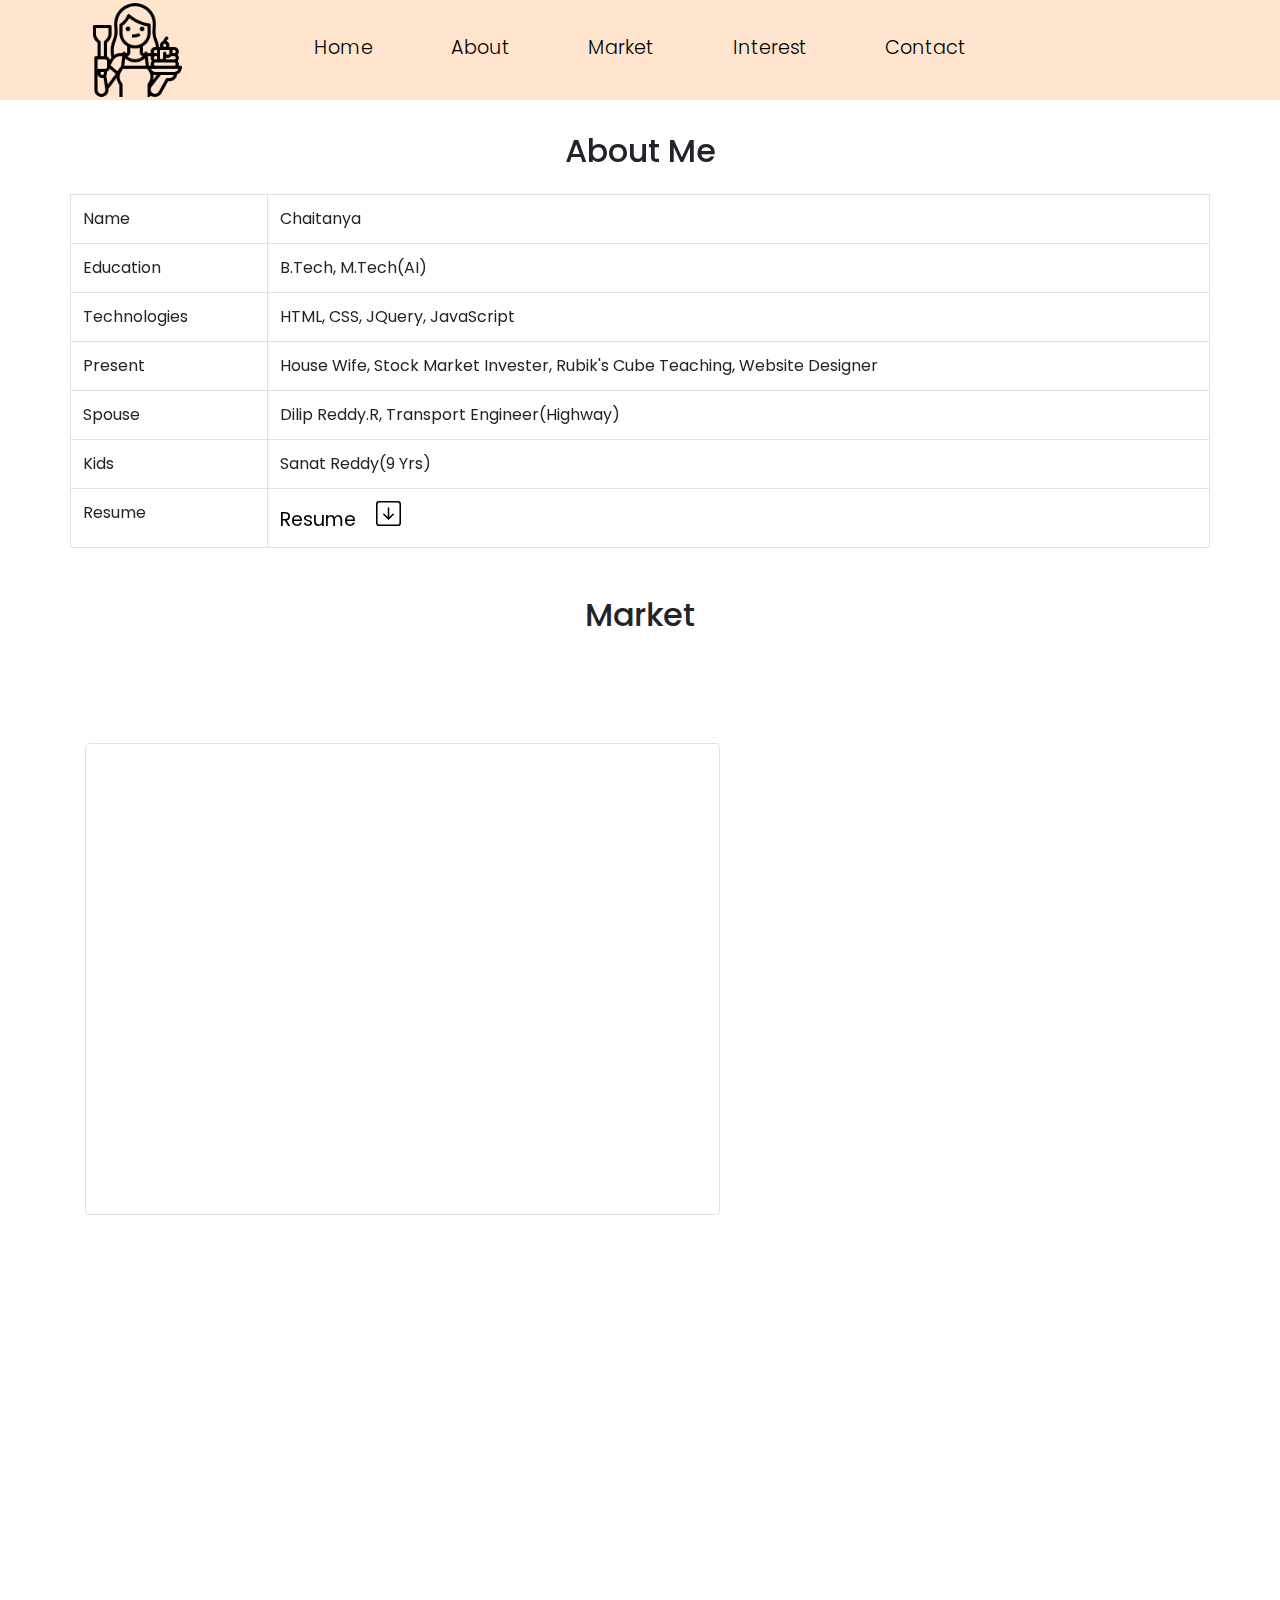
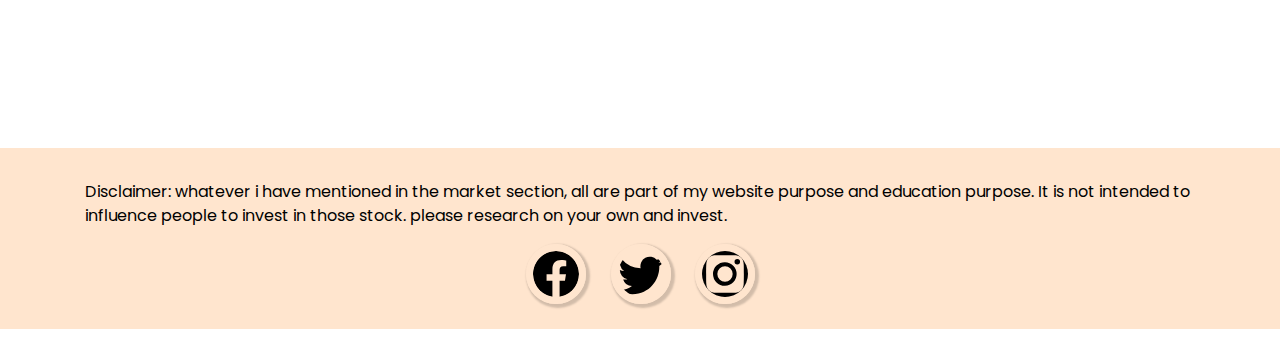
<file: index.html>
<!DOCTYPE html>
<html lang="en">
<head>
            <meta charset="utf-8">
    <meta name="viewport" content="width=device-width, initial-scale=1, shrink-to-fit=no">
    <title>RachaGuru</title>
    <link rel="stylesheet" href="https://cdn.jsdelivr.net/npm/bootstrap@4.1.3/dist/css/bootstrap.min.css">
   <link rel="stylesheet" href="style.css">
   <link rel="stylesheet" href="https://unpkg.com/aos@next/dist/aos.css" />
</head>
<body>
<div id="home">
    <div class="container">
        <div class="row shadow-lg">
            <div class="col-2 logo">
              <img src="images/woman.png" height:="100px" width="100px" alt="logo">
            </div>
            <div class="col-8 mt-3 pt-3">
                <ul class="d-flex justify-content-around menu flex-row lead list-unstyled">
                    <li><a href="#home">Home</a></li>
                    <li><a href="#about">About</a></li>
                    <li><a href="#market">Market</a></li>
                    <li><a href="#interest">Interest</a></li>
                    <li><a href="#contact" id="showcontact" data-taget="#contact" data-toggle="modal">Contact</a></li>
                </ul>
            </div>
            <div class="col-2 sidebar-wrapper">
                <div class="sidebar">
                    <ul class="d-flex justify-content-center flex-column lead list-unstyled">
                        <li><a href="#home">Home</a></li>
                        <li><a href="#about">About</a></li>
                        <li><a href="#market">Market</a></li>
                        <li><a href="#interest">Interest</a></li>
                        <li><a href="#contact" id="showcontact" data-taget="#contact" data-toggle="modal">Contact</a></li>
                    </ul>
                </div>
                <div class="bars-box" >
                    <div class="openbars">
                        <svg xmlns="http://www.w3.org/2000/svg" width="50" height="50" fill="currentColor" class="bi bi-list" viewBox="0 0 16 16">
                            <path fill-rule="evenodd" d="M2.5 12a.5.5 0 0 1 .5-.5h10a.5.5 0 0 1 0 1H3a.5.5 0 0 1-.5-.5zm0-4a.5.5 0 0 1 .5-.5h10a.5.5 0 0 1 0 1H3a.5.5 0 0 1-.5-.5zm0-4a.5.5 0 0 1 .5-.5h10a.5.5 0 0 1 0 1H3a.5.5 0 0 1-.5-.5z"/>
                          </svg>
                        </div>
                      
                
            </div>
            
            </div>
        </div>
    </div>
</div>
<section id="contact" class="modal" tabindex="-1">
    <div class="container">
        <div class="row">
            <div class="col-8">
                <div class="modal-dialog">
                    <div class="modal-content">
                        <div class="modal-header">
                            <h5 class="modal-title">Contact</h5>
                            <button type="button" class="btn-close" data-dismiss="modal" aria-label="Close">
                                <svg xmlns="http://www.w3.org/2000/svg" width="20" height="20" fill="currentColor" class="bi bi-x-square" viewBox="0 0 16 16">
                                    <path d="M14 1a1 1 0 0 1 1 1v12a1 1 0 0 1-1 1H2a1 1 0 0 1-1-1V2a1 1 0 0 1 1-1h12zM2 0a2 2 0 0 0-2 2v12a2 2 0 0 0 2 2h12a2 2 0 0 0 2-2V2a2 2 0 0 0-2-2H2z"/>
                                    <path d="M4.646 4.646a.5.5 0 0 1 .708 0L8 7.293l2.646-2.647a.5.5 0 0 1 .708.708L8.707 8l2.647 2.646a.5.5 0 0 1-.708.708L8 8.707l-2.646 2.647a.5.5 0 0 1-.708-.708L7.293 8 4.646 5.354a.5.5 0 0 1 0-.708z"/>
                                  </svg>
                            </button>
                      
                          </div>
                       
                    <div class="modal-body">
                        <form action="https://formsubmit.co/el/babosi" method="POST">
                            <div class="form-group">
                                <label>Name <svg xmlns="http://www.w3.org/2000/svg" width="18" height="18" fill="currentColor" class="bi bi-person" viewBox="0 0 16 16">
                                    <path d="M8 8a3 3 0 1 0 0-6 3 3 0 0 0 0 6zm2-3a2 2 0 1 1-4 0 2 2 0 0 1 4 0zm4 8c0 1-1 1-1 1H3s-1 0-1-1 1-4 6-4 6 3 6 4zm-1-.004c-.001-.246-.154-.986-.832-1.664C11.516 10.68 10.289 10 8 10c-2.29 0-3.516.68-4.168 1.332-.678.678-.83 1.418-.832 1.664h10z"/>
                                  </svg></label>
                                <input type="text" name="Name" class="form-control name">
                                <label>Email <svg xmlns="http://www.w3.org/2000/svg" width="16" height="16" fill="currentColor" class="bi bi-envelope" viewBox="0 0 16 16">
                                    <path d="M0 4a2 2 0 0 1 2-2h12a2 2 0 0 1 2 2v8a2 2 0 0 1-2 2H2a2 2 0 0 1-2-2V4Zm2-1a1 1 0 0 0-1 1v.217l7 4.2 7-4.2V4a1 1 0 0 0-1-1H2Zm13 2.383-4.708 2.825L15 11.105V5.383Zm-.034 6.876-5.64-3.471L8 9.583l-1.326-.795-5.64 3.47A1 1 0 0 0 2 13h12a1 1 0 0 0 .966-.741ZM1 11.105l4.708-2.897L1 5.383v5.722Z"/>
                                  </svg></label>
                                <input type="email" name="email" class="form-control email" placeholder="abc@gmail.com">
                                <label>Contact Number <svg xmlns="http://www.w3.org/2000/svg" width="16" height="16" fill="currentColor" class="bi bi-telephone" viewBox="0 0 16 16">
                                    <path d="M3.654 1.328a.678.678 0 0 0-1.015-.063L1.605 2.3c-.483.484-.661 1.169-.45 1.77a17.568 17.568 0 0 0 4.168 6.608 17.569 17.569 0 0 0 6.608 4.168c.601.211 1.286.033 1.77-.45l1.034-1.034a.678.678 0 0 0-.063-1.015l-2.307-1.794a.678.678 0 0 0-.58-.122l-2.19.547a1.745 1.745 0 0 1-1.657-.459L5.482 8.062a1.745 1.745 0 0 1-.46-1.657l.548-2.19a.678.678 0 0 0-.122-.58L3.654 1.328zM1.884.511a1.745 1.745 0 0 1 2.612.163L6.29 2.98c.329.423.445.974.315 1.494l-.547 2.19a.678.678 0 0 0 .178.643l2.457 2.457a.678.678 0 0 0 .644.178l2.189-.547a1.745 1.745 0 0 1 1.494.315l2.306 1.794c.829.645.905 1.87.163 2.611l-1.034 1.034c-.74.74-1.846 1.065-2.877.702a18.634 18.634 0 0 1-7.01-4.42 18.634 18.634 0 0 1-4.42-7.009c-.362-1.03-.037-2.137.703-2.877L1.885.511z"/>
                                  </svg></label>
                                <input type="text" name="number" class="form-control number">
                                <label>Message <svg xmlns="http://www.w3.org/2000/svg" width="16" height="16" fill="currentColor" class="bi bi-chat-left" viewBox="0 0 16 16">
                                    <path d="M14 1a1 1 0 0 1 1 1v8a1 1 0 0 1-1 1H4.414A2 2 0 0 0 3 11.586l-2 2V2a1 1 0 0 1 1-1h12zM2 0a2 2 0 0 0-2 2v12.793a.5.5 0 0 0 .854.353l2.853-2.853A1 1 0 0 1 4.414 12H14a2 2 0 0 0 2-2V2a2 2 0 0 0-2-2H2z"/>
                                  </svg></label>
                                <textarea type="text" name="message" class="form-control message"
                                    placeholder="Leave message here we will contact you soon" style="height:100px">
    
                          </textarea>
    
                            </div>
                        </form>
                    </div>
                    <div class="modal-footer">
                        <button type="button" class="btn btn-danger">Reset</button>
                        <button type="button" class="btn btn-primary">Submit</button>
                    </div>
                    </div>
                    </div>
            </div>
        </div>
    </div>
</section>
<section id="about">
    <div class="container mt-3 pt-3 mb-3 " data-aos="zoom-in"
    data-aos-offset="300"
    data-aos-delay="50"
    data-aos-duration="1000">
        <h2 class="text-center">About Me</h2>
        <div class="row pt-3 d-flex justify-content-center">
          
            <table class="table table-bordered shadow-lg ">            
                <tr>            
                    <td>Name</td>
                    <td>Chaitanya</td>            
                </tr>
                <tr> 
                    <td>Education</td>
                    <td>B.tech, M.tech(AI)</td>            
                </tr>
                <tr>
                    <td>Technologies</td>
               <td>HTML, CSS, JQuery, JavaScript</td>
                </tr>
                <tr>
                    <td>present</td>
                    <td>House wife, stock market invester, rubik's cube teaching, website designer</td>            
                </tr>
                <tr>
                    <td>Spouse</td>
                    <td>Dilip Reddy.R, Transport Engineer(Highway)</td>            
                </tr>
                <tr>
                    <td>Kids</td>
                    <td>Sanat Reddy(9 yrs)</td>
                </tr>
                <tr>
                    <td>Resume</td>
                    <td>
                        <a href="docs/chaitanya.2022.doc">Resume</a>
                      <a href="docs/chaitanya.2022.doc"download><svg xmlns="http://www.w3.org/2000/svg" width="25" height="25" fill="currentColor" class="bi bi-arrow-down-square ml-3" viewBox="0 0 16 16">
                        <path fill-rule="evenodd" d="M15 2a1 1 0 0 0-1-1H2a1 1 0 0 0-1 1v12a1 1 0 0 0 1 1h12a1 1 0 0 0 1-1V2zM0 2a2 2 0 0 1 2-2h12a2 2 0 0 1 2 2v12a2 2 0 0 1-2 2H2a2 2 0 0 1-2-2V2zm8.5 2.5a.5.5 0 0 0-1 0v5.793L5.354 8.146a.5.5 0 1 0-.708.708l3 3a.5.5 0 0 0 .708 0l3-3a.5.5 0 0 0-.708-.708L8.5 10.293V4.5z"/>
                      </svg></a>
                    </td>
                </tr>
            
            </table>
        </div>
    </div>
</section>
<section id="market">
    <div class="container mt-3 pt-3 mb-3">
        <h2 class="text-center mb-3">Market</h2>
        <div class="row pt-3 shadow-lg">
           
            <div class="col-md-7 mb-3 mt-3">
               
                <ul class="nav nav-tabs" data-aos="zoom-in"
                data-aos-offset="300"
                data-aos-delay="50"
                data-aos-duration="1000">
                    <li class="nav-item mr-3">
                        <a class="nav-link active shadow-sm" data-toggle="tab" href="#portfolio">Portfolio</a>
                    </li>
                    <li class="nav-item ml-2 mr-3">
                        <a class="nav-link shadow-sm" data-toggle="tab" href="#wishlisted">Wishlisted</a>
                    </li>
                </ul>
    
                <div class="tab-content border rounded shadow-sm px-3 pt-3 d-flex justify-content-center">
                    <div class="tab-pane active stock" id="portfolio" data-aos="zoom-in"
                    data-aos-offset="300"
                    data-aos-delay="50"
                    data-aos-duration="1000">
                        <div class="row">
                            <div class="col">
                                <h3 class="mt-3 px-5 text-center mb-3">Portfolio Stocks
                                    <a href="portfolio.html">
                                        <svg xmlns="http://www.w3.org/2000/svg" width="60" height="60" fill="currentColor" class="bi bi-arrow-right-square-fill" viewBox="0 0 16 16">
                                            <path d="M0 14a2 2 0 0 0 2 2h12a2 2 0 0 0 2-2V2a2 2 0 0 0-2-2H2a2 2 0 0 0-2 2v12zm4.5-6.5h5.793L8.146 5.354a.5.5 0 1 1 .708-.708l3 3a.5.5 0 0 1 0 .708l-3 3a.5.5 0 0 1-.708-.708L10.293 8.5H4.5a.5.5 0 0 1 0-1z"/>
                                          </svg>
                                    </a>
                                   
                                </h2>
                                    <ul class="w-150 ">
                                        <li><a href="ion-exchange.html">Ion Exchange</a></li>
                                        <li><a href="indocount">IndoCount</a></li>
                                        <li><a href="raclgeartech">Racl Geartech</a></li>
                                        <li><a href="prajindustries">Praj Industries</a></li>
                                        <li><a href="kpit">KPIT</a></li>
                                        <li><a href="jubilientingreva">Jubiliant-Ingreva</a></li>
                                    </ul>
                            </div>
                        </div>
                    </div>
    
                    <div class="tab-pane stock" id="wishlisted" data-aos="zoom-in"
                    data-aos-offset="300"
                    data-aos-delay="50"
                    data-aos-duration="1000">
                        <div class="row ">
                            <div class="col">
                                <h3 class="mt-3 px-5 text-center mb-3">Wishlisted stocks
                                    <a href="wishlisted.html">
                                        <svg xmlns="http://www.w3.org/2000/svg" width="60" height="60" fill="currentColor" class="bi bi-arrow-right-square-fill" viewBox="0 0 16 16">
                                            <path d="M0 14a2 2 0 0 0 2 2h12a2 2 0 0 0 2-2V2a2 2 0 0 0-2-2H2a2 2 0 0 0-2 2v12zm4.5-6.5h5.793L8.146 5.354a.5.5 0 1 1 .708-.708l3 3a.5.5 0 0 1 0 .708l-3 3a.5.5 0 0 1-.708-.708L10.293 8.5H4.5a.5.5 0 0 1 0-1z"/>
                                          </svg>
                                    </a>
                                </h3>
                                <ul class=" w-150 ">
                                    <li><a href="tciexpress">Tci-Express</a></li>
                                    <li><a href="shareindia">Share India</a></li>
                                    <li><a href="Gufic">Gufic-Biosciences</a></li>
                                    <li><a href="stylam">Stylam Industries</a></li>
                                    <li><a href="rppl">RPPL</a></li>
                                    <li><a href="iex">IEX</a></li>
                                </ul>
                            </div>
                        </div>
                        </div>
                </div>
            </div>
       
        <div class="col-md-4 shadow-sm  border rounded mt-3 mb-3 ml-5"  data-aos="zoom-in"
        data-aos-offset="300"
        data-aos-delay="50"
        data-aos-duration="1000">
            <h4 class="mb-3 mt-3 py-3 px-3 mr-3">
                key points that i follow while i invest in stocks
            </h4>
            <ol>
                <li>debt free, no pledging of shares</li>
                <li>Good Eps growth</li>
                <li>Good order book</li>
              <li>good sales growth</li>
                <li>Listening to quarterly results conference calls</li>
                <li>support point of price to enter into a stock</li>
                <li>Crossing All time high price is good to invest.</li>
                <li>comapring quarterly results</li>
                <li>reading threads in different forums</li>
                <li>never listen to others tips. do your own research. 
                    if u get conviction then only enter into particular stock.</li>


            </ol>
        </div>
        </div>
    
    </div>
</section>
<section id="interest">
    <div class="container mt-3 pt-3 mb-3" data-aos="zoom-in"
    data-aos-offset="300"
    data-aos-delay="50"
    data-aos-duration="1000">
        <h2 class="text-center">
            Interest
        </h2>
        <div class="row mt-3 mb-5 shadow-lg">
            <div class="col mt-2 mb-3 d-grid gx-5 justify-content-md-center cubes">
                <h4 class="mt-2 mb-2"> teaching rubiks cube</h4>
                <p class="text-indent dispaly-4">
                    I like to teach rubik's cube to children above 6yrs. I taught different varieties in cubes 
                    such as basic rubik's cube, Mirror cube, Phyramix cube and Master Morphix cube.
                </p>
            
<img src="images/rubiks.jpg" alt="rubiks cube">
<img src="images/mirror.jpg" alt="mirror cube">
<img src="images/pyramix.jpg" alt="pyramix cube">
<img src="images/morphix.jpg" alt="morphix cube">
            </div>
        </div>
    </div>
</section>

<section id="footer">
    <div class="container mt-3 mb-3">
        <div class="row  shadow-lg">
            <div class="col mt-3">
                <p class="pt-3 dispaly-4">
                    <underline>Disclaimer:</underline> whatever i have mentioned in the market section, 
                    all are part of my website purpose and education
                     purpose. 
                    It is not intended to influence people to invest in those stock. please research on your own and invest.
                </p>
                <div class="social mb-3 text-center">
                    <a href="">
                        <svg xmlns="http://www.w3.org/2000/svg" width="60" height="60" class="bi bi-facebook" viewBox="0 0 16 16">
                            <path d="M16 8.049c0-4.446-3.582-8.05-8-8.05C3.58 0-.002 3.603-.002 8.05c0 4.017 2.926 7.347 6.75 7.951v-5.625h-2.03V8.05H6.75V6.275c0-2.017 1.195-3.131 3.022-3.131.876 0 1.791.157 1.791.157v1.98h-1.009c-.993 0-1.303.621-1.303 1.258v1.51h2.218l-.354 2.326H9.25V16c3.824-.604 6.75-3.934 6.75-7.951z"/>
                          </svg>
                    </a>
                    <a href=""><svg xmlns="http://www.w3.org/2000/svg" width="60" height="60" class="bi bi-twitter" viewBox="0 0 16 16">
                        <path d="M5.026 15c6.038 0 9.341-5.003 9.341-9.334 0-.14 0-.282-.006-.422A6.685 6.685 0 0 0 16 3.542a6.658 6.658 0 0 1-1.889.518 3.301 3.301 0 0 0 1.447-1.817 6.533 6.533 0 0 1-2.087.793A3.286 3.286 0 0 0 7.875 6.03a9.325 9.325 0 0 1-6.767-3.429 3.289 3.289 0 0 0 1.018 4.382A3.323 3.323 0 0 1 .64 6.575v.045a3.288 3.288 0 0 0 2.632 3.218 3.203 3.203 0 0 1-.865.115 3.23 3.23 0 0 1-.614-.057 3.283 3.283 0 0 0 3.067 2.277A6.588 6.588 0 0 1 .78 13.58a6.32 6.32 0 0 1-.78-.045A9.344 9.344 0 0 0 5.026 15z"/>
                      </svg></a>
                      <a href="">
                        <svg xmlns="http://www.w3.org/2000/svg" width="60" height="60" class="bi bi-instagram" viewBox="0 0 16 16">
                            <path d="M8 0C5.829 0 5.556.01 4.703.048 3.85.088 3.269.222 2.76.42a3.917 3.917 0 0 0-1.417.923A3.927 3.927 0 0 0 .42 2.76C.222 3.268.087 3.85.048 4.7.01 5.555 0 5.827 0 8.001c0 2.172.01 2.444.048 3.297.04.852.174 1.433.372 1.942.205.526.478.972.923 1.417.444.445.89.719 1.416.923.51.198 1.09.333 1.942.372C5.555 15.99 5.827 16 8 16s2.444-.01 3.298-.048c.851-.04 1.434-.174 1.943-.372a3.916 3.916 0 0 0 1.416-.923c.445-.445.718-.891.923-1.417.197-.509.332-1.09.372-1.942C15.99 10.445 16 10.173 16 8s-.01-2.445-.048-3.299c-.04-.851-.175-1.433-.372-1.941a3.926 3.926 0 0 0-.923-1.417A3.911 3.911 0 0 0 13.24.42c-.51-.198-1.092-.333-1.943-.372C10.443.01 10.172 0 7.998 0h.003zm-.717 1.442h.718c2.136 0 2.389.007 3.232.046.78.035 1.204.166 1.486.275.373.145.64.319.92.599.28.28.453.546.598.92.11.281.24.705.275 1.485.039.843.047 1.096.047 3.231s-.008 2.389-.047 3.232c-.035.78-.166 1.203-.275 1.485a2.47 2.47 0 0 1-.599.919c-.28.28-.546.453-.92.598-.28.11-.704.24-1.485.276-.843.038-1.096.047-3.232.047s-2.39-.009-3.233-.047c-.78-.036-1.203-.166-1.485-.276a2.478 2.478 0 0 1-.92-.598 2.48 2.48 0 0 1-.6-.92c-.109-.281-.24-.705-.275-1.485-.038-.843-.046-1.096-.046-3.233 0-2.136.008-2.388.046-3.231.036-.78.166-1.204.276-1.486.145-.373.319-.64.599-.92.28-.28.546-.453.92-.598.282-.11.705-.24 1.485-.276.738-.034 1.024-.044 2.515-.045v.002zm4.988 1.328a.96.96 0 1 0 0 1.92.96.96 0 0 0 0-1.92zm-4.27 1.122a4.109 4.109 0 1 0 0 8.217 4.109 4.109 0 0 0 0-8.217zm0 1.441a2.667 2.667 0 1 1 0 5.334 2.667 2.667 0 0 1 0-5.334z"/>
                          </svg>
                      </a>
                   
                </div>

            </div>
           
        </div>
    </div>
</section>
    
<script src="https://code.jquery.com/jquery-3.3.1.slim.min.js"></script>
<script src="https://cdn.jsdelivr.net/npm/popper.js@1.14.3/dist/umd/popper.min.js" ></script>
<script src="https://cdn.jsdelivr.net/npm/bootstrap@4.1.3/dist/js/bootstrap.min.js"></script>
<script>
    
   $(document).ready(function(){
       $('.openbars').click(function(){
$('.sidebar').toggleClass("show");


       });
      $('.sidebar li').click(function(){ 
        $('.sidebar').toggleClass("show");
      });

   });


   </script>
     <script src="https://unpkg.com/aos@next/dist/aos.js"></script>
     <script>
       AOS.init({
        startEvent: 'DOMContentLoaded', // name of the event dispatched on the document, that AOS should initialize on
  initClassName: 'aos-init',
       });
     </script>
</body>

</html>
</file>
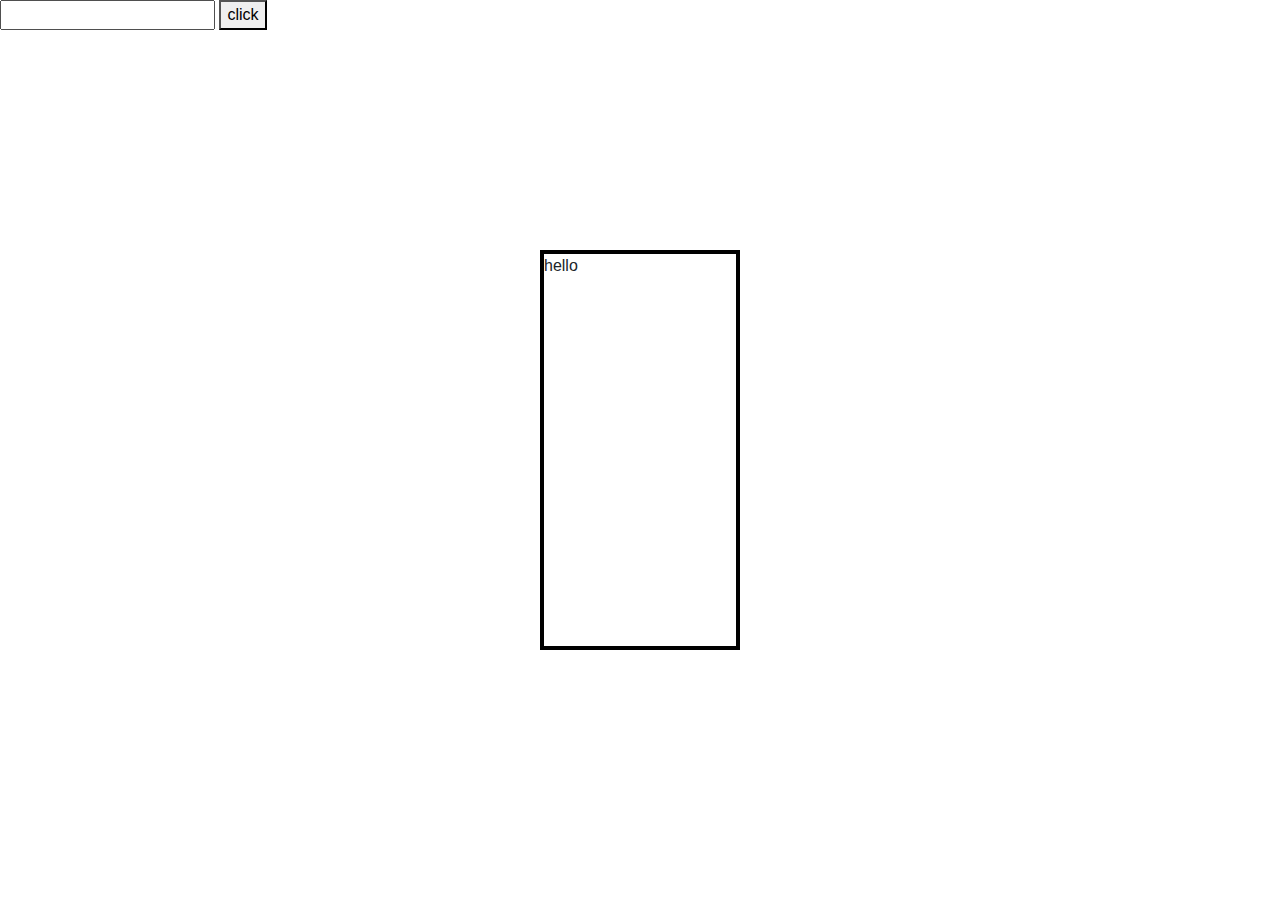
<file: stockpractice/index.html>
<!DOCTYPE html>
<html lang="en">
<head>
            <meta charset="utf-8">
    <meta name="viewport" content="width=device-width, initial-scale=1, shrink-to-fit=no">
    <title>stock-practice</title>
    <link rel="stylesheet" href="https://cdn.jsdelivr.net/npm/bootstrap@4.1.3/dist/css/bootstrap.min.css">
   <link rel="stylesheet" href="style.css">
   <link rel="stylesheet" href="https://unpkg.com/aos@next/dist/aos.css" />
   <script src="http://ajax.googleapis.com/ajax/libs/jquery/1.9.1/jquery.min.js"></script>
</head>
<body>
    <input type="text" id="symbol">
<button type="button" onclick="load()">click</button>

    <p id="para">
        hello
    </p>


<script src="app.js"></script>
</body>
</html>
</file>
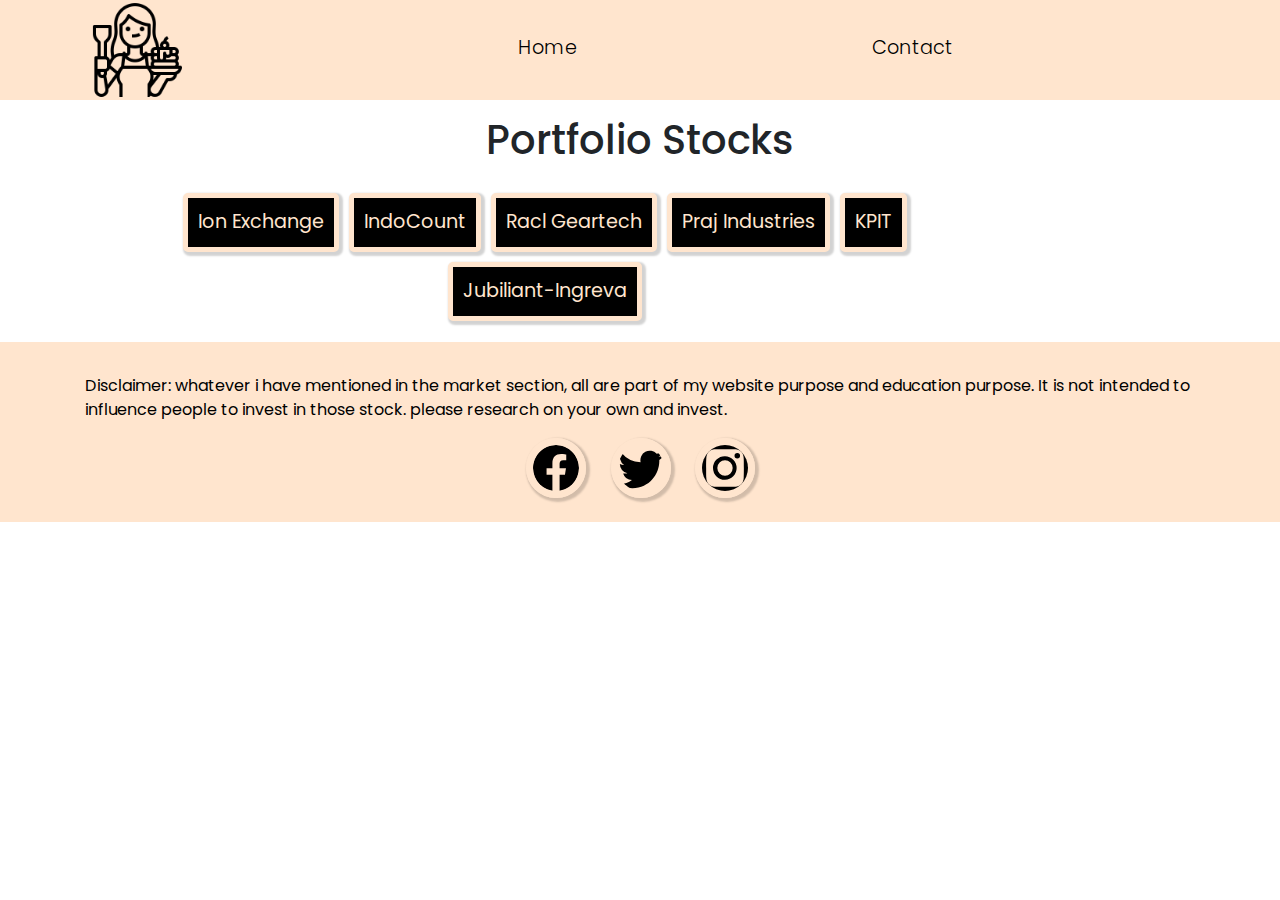
<file: portfolio.html>
<!DOCTYPE html>
<html lang="en">
<head>
    <meta charset="UTF-8">
    <meta http-equiv="X-UA-Compatible" content="IE=edge">
    <meta name="viewport" content="width=device-width, initial-scale=1.0">
    <title>portfolio</title>
    <link rel="stylesheet" href="https://cdn.jsdelivr.net/npm/bootstrap@4.1.3/dist/css/bootstrap.min.css">
    <link rel="stylesheet" href="style.css" class="href">
    <link rel="stylesheet" href="portfolio.css" class="href">
</head>
<body>
    <div id="portfolio-home">
               <div class="container">
            <div class="row shadow-lg">
                <div class="col-3 logo">
                  <img src="images/woman.png" height:="100px" width="100px" alt="logo">
                </div>
                <div class="col-8 mt-3 pt-3 portfolio-menu">
                    <ul class="d-flex justify-content-around flex-row lead list-unstyled">
                        <li><a href="index.html">Home</a></li>
                       
                        <li><a href="#contact" id="showcontact" data-taget="#contact" data-toggle="modal">Contact</a></li>
                    </ul>
                </div>
               
            </div>
        </div>
    </div>
   
    <section id="contact" class="modal" tabindex="-1">
        <div class="container">
            <div class="row">
                <div class="col-8">
                    <div class="modal-dialog">
                        <div class="modal-content">
                            <div class="modal-header">
                                <h5 class="modal-title">Contact</h5>
                                <button type="button" class="btn-close" data-dismiss="modal" aria-label="Close">
                                    <svg xmlns="http://www.w3.org/2000/svg" width="20" height="20" fill="currentColor" class="bi bi-x-square" viewBox="0 0 16 16">
                                        <path d="M14 1a1 1 0 0 1 1 1v12a1 1 0 0 1-1 1H2a1 1 0 0 1-1-1V2a1 1 0 0 1 1-1h12zM2 0a2 2 0 0 0-2 2v12a2 2 0 0 0 2 2h12a2 2 0 0 0 2-2V2a2 2 0 0 0-2-2H2z"/>
                                        <path d="M4.646 4.646a.5.5 0 0 1 .708 0L8 7.293l2.646-2.647a.5.5 0 0 1 .708.708L8.707 8l2.647 2.646a.5.5 0 0 1-.708.708L8 8.707l-2.646 2.647a.5.5 0 0 1-.708-.708L7.293 8 4.646 5.354a.5.5 0 0 1 0-.708z"/>
                                      </svg>
                                </button>
                          
                              </div>
                           
                        <div class="modal-body">
                            <form action="https://formsubmit.co/el/babosi" method="POST">
                                <div class="form-group">
                                    <label>Name <svg xmlns="http://www.w3.org/2000/svg" width="18" height="18" fill="currentColor" class="bi bi-person" viewBox="0 0 16 16">
                                        <path d="M8 8a3 3 0 1 0 0-6 3 3 0 0 0 0 6zm2-3a2 2 0 1 1-4 0 2 2 0 0 1 4 0zm4 8c0 1-1 1-1 1H3s-1 0-1-1 1-4 6-4 6 3 6 4zm-1-.004c-.001-.246-.154-.986-.832-1.664C11.516 10.68 10.289 10 8 10c-2.29 0-3.516.68-4.168 1.332-.678.678-.83 1.418-.832 1.664h10z"/>
                                      </svg></label>
                                    <input type="text" name="Name" class="form-control name">
                                    <label>Email <svg xmlns="http://www.w3.org/2000/svg" width="16" height="16" fill="currentColor" class="bi bi-envelope" viewBox="0 0 16 16">
                                        <path d="M0 4a2 2 0 0 1 2-2h12a2 2 0 0 1 2 2v8a2 2 0 0 1-2 2H2a2 2 0 0 1-2-2V4Zm2-1a1 1 0 0 0-1 1v.217l7 4.2 7-4.2V4a1 1 0 0 0-1-1H2Zm13 2.383-4.708 2.825L15 11.105V5.383Zm-.034 6.876-5.64-3.471L8 9.583l-1.326-.795-5.64 3.47A1 1 0 0 0 2 13h12a1 1 0 0 0 .966-.741ZM1 11.105l4.708-2.897L1 5.383v5.722Z"/>
                                      </svg></label>
                                    <input type="email" name="email" class="form-control email" placeholder="abc@gmail.com">
                                    <label>Contact Number <svg xmlns="http://www.w3.org/2000/svg" width="16" height="16" fill="currentColor" class="bi bi-telephone" viewBox="0 0 16 16">
                                        <path d="M3.654 1.328a.678.678 0 0 0-1.015-.063L1.605 2.3c-.483.484-.661 1.169-.45 1.77a17.568 17.568 0 0 0 4.168 6.608 17.569 17.569 0 0 0 6.608 4.168c.601.211 1.286.033 1.77-.45l1.034-1.034a.678.678 0 0 0-.063-1.015l-2.307-1.794a.678.678 0 0 0-.58-.122l-2.19.547a1.745 1.745 0 0 1-1.657-.459L5.482 8.062a1.745 1.745 0 0 1-.46-1.657l.548-2.19a.678.678 0 0 0-.122-.58L3.654 1.328zM1.884.511a1.745 1.745 0 0 1 2.612.163L6.29 2.98c.329.423.445.974.315 1.494l-.547 2.19a.678.678 0 0 0 .178.643l2.457 2.457a.678.678 0 0 0 .644.178l2.189-.547a1.745 1.745 0 0 1 1.494.315l2.306 1.794c.829.645.905 1.87.163 2.611l-1.034 1.034c-.74.74-1.846 1.065-2.877.702a18.634 18.634 0 0 1-7.01-4.42 18.634 18.634 0 0 1-4.42-7.009c-.362-1.03-.037-2.137.703-2.877L1.885.511z"/>
                                      </svg></label>
                                    <input type="text" name="number" class="form-control number">
                                    <label>Message <svg xmlns="http://www.w3.org/2000/svg" width="16" height="16" fill="currentColor" class="bi bi-chat-left" viewBox="0 0 16 16">
                                        <path d="M14 1a1 1 0 0 1 1 1v8a1 1 0 0 1-1 1H4.414A2 2 0 0 0 3 11.586l-2 2V2a1 1 0 0 1 1-1h12zM2 0a2 2 0 0 0-2 2v12.793a.5.5 0 0 0 .854.353l2.853-2.853A1 1 0 0 1 4.414 12H14a2 2 0 0 0 2-2V2a2 2 0 0 0-2-2H2z"/>
                                      </svg></label>
                                    <textarea type="text" name="message" class="form-control message"
                                        placeholder="Leave message here we will contact you soon" style="height:100px">
        
                              </textarea>
        
                                </div>
                            </form>
                        </div>
                        <div class="modal-footer">
                            <button type="button" class="btn btn-danger">Reset</button>
                            <button type="button" class="btn btn-primary">Submit</button>
                        </div>
                        </div>
                        </div>
                </div>
            </div>
        </div>
    </section>
    <section id="detail">
        <div class="container mt-3 mb-3">
        <h1 class="text-center">portfolio stocks</h1>
        <div class="row  shadow-lg">
            <div class="col-10 portfolio-detail mt-3">
                                   <ul class="nav d-flex flex-row justify-content-center">
                    <li class="nav-item">
                      <a class="nav-link active" aria-current="page" href="#Ion-Exchange" data-target="#Ion-Exchange">Ion Exchange</a>
                    </li>
                    <li class="nav-item">
                      <a class="nav-link" href="#IndoCount">IndoCount</a>
                    </li>
                    <li class="nav-item">
                      <a class="nav-link" href="#Racl-Geartech">Racl Geartech</a>
                    </li>
                    <li class="nav-item">
                      <a class="nav-link" href="#Praj-Industries">Praj Industries </a>
                    </li>
                    <li class="nav-item">
                        <a class="nav-link" href="#KPIT">KPIT </a>
                      </li>
                      <li class="nav-item">
                        <a class="nav-link" href="#Jubiliant-Ingreva">Jubiliant-Ingreva </a>
                      </li>
                  </ul>         
            </div>
        </div>
        </div>
    </section>
    <section id="Ion-Exchange" class="Ion-ExchangeIon-Exchange un-display">
        <div class="container mt-3 mb-3">
            <h3 class="text-center">Ion-Exchange</h1>
            <div class="row  shadow-lg">
                <div class="col-12 mt-3 mb-3 d-flex flex-row justify-content-center">
                    <ul class="wish-controls">
                        <li class="btn mr-3 active" data-filter="tweets">Tweets</li>
                        <li class="btn mr-3" data-filter="concalls">Concalls</li>
                        <li class="btn " data-filter="all">All</li>
                    </ul>
                   
                </div>
                </div>
                <div class="row row-cols d-grid mt-3 mb-3">
                    <div class="col tweets">
                        <blockquote class="twitter-tweet"  data-cards="hidden" data-width="300" data-height="300" data-lang="en"><p lang="en" dir="ltr"><a href="https://twitter.com/hashtag/Day2?src=hash&amp;ref_src=twsrc%5Etfw">#Day2</a><br>We are excited to welcome you to <a href="https://twitter.com/hashtag/CHEMTECH?src=hash&amp;ref_src=twsrc%5Etfw">#CHEMTECH</a> World Expo 2022. Meet us &amp; explore our comprehensive technological solutions for critical water and wastewater management.<br>Stall no: B 22<br>Jio World Convention Centre, BKC, Mumbai<br>click here 👉 <a href="https://t.co/U900xnuhwX">https://t.co/U900xnuhwX</a> <a href="https://t.co/X502PFEOnw">pic.twitter.com/X502PFEOnw</a></p>&mdash; Ion Exchange (@IEI_Ltd) <a href="https://twitter.com/IEI_Ltd/status/1534782228471103489?ref_src=twsrc%5Etfw">June 9, 2022</a></blockquote>
                         <script async src="https://platform.twitter.com/widgets.js" charset="utf-8"></script>
                        </div>
                         <div class="col tweets">
                            <blockquote class="twitter-tweet" data-cards="hidden" data-width="300" data-height="300" data-lang="en"><p lang="en" dir="ltr">Had shared reasons for &quot;interest&quot; in Ion Exchange post Q4 results. <a href="https://t.co/HdsrxZs6bU">https://t.co/HdsrxZs6bU</a> <a href="https://t.co/eVGZFnpmYs">pic.twitter.com/eVGZFnpmYs</a></p>&mdash; Abhishek Murarka 🥧💹 (@abhymurarka) <a href="https://twitter.com/abhymurarka/status/1532668698783195136?ref_src=twsrc%5Etfw">June 3, 2022</a></blockquote> 
                            <script async src="https://platform.twitter.com/widgets.js" charset="utf-8"></script>
                    </div>
                    <div class="col tweets">
                        <blockquote class="twitter-tweet" data-cards="hidden" data-width="300" data-height="300" data-lang="en"><p lang="en" dir="ltr">The process of <a href="https://twitter.com/hashtag/ionexchange?src=hash&amp;ref_src=twsrc%5Etfw">#ionexchange</a> is one of the most utilized techniques in <a href="https://twitter.com/hashtag/water?src=hash&amp;ref_src=twsrc%5Etfw">#water</a> and <a href="https://twitter.com/hashtag/wastewatertreatment?src=hash&amp;ref_src=twsrc%5Etfw">#wastewatertreatment</a>. Ion exchange is a reversible and stoichiometric process in which one species displaces the other ionic species on the exchanger.<br>Call: +91 8939986024<a href="https://twitter.com/hashtag/Watertreatment?src=hash&amp;ref_src=twsrc%5Etfw">#Watertreatment</a> <a href="https://twitter.com/hashtag/Chemicals?src=hash&amp;ref_src=twsrc%5Etfw">#Chemicals</a> <a href="https://t.co/pq9zIYnGxf">pic.twitter.com/pq9zIYnGxf</a></p>&mdash; Dewborn (@Dewborn1) <a href="https://twitter.com/Dewborn1/status/1534384747237068806?ref_src=twsrc%5Etfw">June 8, 2022</a></blockquote>
                         <script async src="https://platform.twitter.com/widgets.js" charset="utf-8"></script>
                    </div>
                   
               </div>
               <div class="row">                
                <div class="col-11">
                   <div class="videos concalls d-grid justify-content-center">
                       
                          <iframe width="500" height="315" src="https://www.youtube.com/embed/hyzRU8YSv5U"
                          frameborder="0" allowfullscreen></iframe>
                          <iframe width="500" height="315" src="https://www.youtube.com/embed/pBUWa4xeK9Y"                     
                          frameborder="0" allowfullscreen></iframe>
                          <iframe width="500" height="315" src="https://www.youtube.com/embed/uKSvv0zhkfE" 
                           frameborder="0" allowfullscreen></iframe>
                        </div>
                   </div>
                </div>
        </div>
    </section>
    <section id="IndoCount" class="IndoCount un-display">
        <div class="container mt-3 mb-3">
            <h3 class="text-center">IndoCount </h1>
                <div class="row  shadow-lg">
                    <div class="col-12 mt-3 mb-3 d-flex flex-row justify-content-center">
                        <ul class="wish-controls">
                            <li class="btn mr-3 active" data-filter="tweets">Tweets</li>
                            <li class="btn mr-3" data-filter="concalls">Concalls</li>
                            <li class="btn " data-filter="all">All</li>
                        </ul>
                    </div>
                </div>
                <div class="row row-cols d-grid mt-3 mb-3">
                    <div class="col tweets">
                        <blockquote class="twitter-tweet" data-cards="hidden" data-width="300" data-height="300" data-lang="en"><p lang="en" dir="ltr">Indocount - Capex ( Disclosure- not invested) <a href="https://t.co/QZOIbV0s5x">pic.twitter.com/QZOIbV0s5x</a></p>&mdash; Dr Prashant Mishra (@drprashantmish6) <a href="https://twitter.com/drprashantmish6/status/1399400434133987329?ref_src=twsrc%5Etfw">May 31, 2021</a></blockquote> 
                        <script async src="https://platform.twitter.com/widgets.js" charset="utf-8"></script>
                        </div>
                         <div class="col tweets">
                            <blockquote class="twitter-tweet" data-cards="hidden" data-width="300" data-height="300" data-lang="en"><p lang="en" dir="ltr">Indo Count completes acquisition of home textile business of GHCL. <br><br>With this acquisition they become world&#39;s largest home textile manufacturer, with annual capacity of 153 million meters. <a href="https://twitter.com/hashtag/IndoCount?src=hash&amp;ref_src=twsrc%5Etfw">#IndoCount</a> <a href="https://t.co/pEmpiMIKgu">pic.twitter.com/pEmpiMIKgu</a></p>&mdash; LNPR Capital® (@LnprCapital) <a href="https://twitter.com/LnprCapital/status/1510228614029070336?ref_src=twsrc%5Etfw">April 2, 2022</a></blockquote> 
                            <script async src="https://platform.twitter.com/widgets.js" charset="utf-8"></script>
                    </div>
                    <div class="col tweets">
                        <blockquote class="twitter-tweet" data-cards="hidden" data-width="300" data-height="300"><p lang="en" dir="ltr">What started as a venture to provide better quality fabric to the world, has grown over the decades to become what indocount is today. Read SMBSTORY&#39;s article outlining the genesis of the company. <a href="https://t.co/wmVfBEUqj8">https://t.co/wmVfBEUqj8</a><a href="https://twitter.com/hashtag/SMBStory?src=hash&amp;ref_src=twsrc%5Etfw">#SMBStory</a> <a href="https://twitter.com/hashtag/MediaCoverage?src=hash&amp;ref_src=twsrc%5Etfw">#MediaCoverage</a> <a href="https://twitter.com/hashtag/Published?src=hash&amp;ref_src=twsrc%5Etfw">#Published</a> <a href="https://twitter.com/hashtag/ICIL?src=hash&amp;ref_src=twsrc%5Etfw">#ICIL</a> <a href="https://twitter.com/hashtag/IndoCount?src=hash&amp;ref_src=twsrc%5Etfw">#IndoCount</a> <a href="https://t.co/NXIdKhqcrL">pic.twitter.com/NXIdKhqcrL</a></p>&mdash; Layers India (@LayersIndia) <a href="https://twitter.com/LayersIndia/status/1430112378373382154?ref_src=twsrc%5Etfw">August 24, 2021</a></blockquote>
                         <script async src="https://platform.twitter.com/widgets.js" charset="utf-8"></script>
                    </div>
                   
               </div>
               <div class="row">                
                <div class="col-11">
                   <!-- <div class="videos concalls d-grid justify-content-center">
                       
                          <iframe width="500" height="315" src="https://www.youtube.com/embed/hyzRU8YSv5U"
                          frameborder="0" allowfullscreen></iframe>
                          <iframe width="500" height="315" src="https://www.youtube.com/embed/pBUWa4xeK9Y"                     
                          frameborder="0" allowfullscreen></iframe>
                          <iframe width="500" height="315" src="https://www.youtube.com/embed/uKSvv0zhkfE" 
                           frameborder="0" allowfullscreen></iframe>
                        </div> -->
                   </div>
                </div>
        </div>
    </section>
    <section id="Racl-Geartech" class="Racl-Geartech un-display">
        <div class="container mt-3 mb-3">
            <h3 class="text-center">Racl-Geartech</h1>
            <div class="row  shadow-lg">
                <div class="col-12 mt-3 mb-3 d-flex flex-row justify-content-center">
                    <ul class="wish-controls">
                        <li class="btn mr-3 active" data-filter="tweets">Tweets</li>
                        <li class="btn mr-3" data-filter="concalls">Concalls</li>
                        <li class="btn " data-filter="all">All</li>
                    </ul>
                   
                </div>
                           </div>
                           <div class="row row-cols d-grid mt-3 mb-3">
                            <div class="col tweets">
                                <blockquote class="twitter-tweet" data-cards="hidden" data-width="300" data-height="300" data-lang="en"><p lang="en" dir="ltr"><a href="https://twitter.com/hashtag/RACLGeartech?src=hash&amp;ref_src=twsrc%5Etfw">#RACLGeartech</a> (Unstoppable!!)<br><br>Concall highlights on their EV plans <a href="https://t.co/DAOpxvufVF">pic.twitter.com/DAOpxvufVF</a></p>&mdash; AIM Investments (@AimInvestments) <a href="https://twitter.com/AimInvestments/status/1413475976797904897?ref_src=twsrc%5Etfw">July 9, 2021</a></blockquote> 
                                <script async src="https://platform.twitter.com/widgets.js" charset="utf-8"></script>
                                </div>
                                 <div class="col tweets">
                                    <blockquote class="twitter-tweet"  data-cards="hidden" data-width="300" data-height="300" data-conversation="none" data-lang="en"><p lang="en" dir="ltr">Hi, the unroll you asked for: Lets breakdown the business of <a href="https://twitter.com/hashtag/RACLGeartech?src=hash&amp;ref_src=twsrc%5Etfw">#RACLGeartech</a> An In-Depth Thread 🧵 Q.… <a href="https://t.co/NjLaDoMiq1">https://t.co/NjLaDoMiq1</a> See you soon. 🤖</p>&mdash; Thread Reader App (@threadreaderapp) <a href="https://twitter.com/threadreaderapp/status/1472997070537691137?ref_src=twsrc%5Etfw">December 20, 2021</a></blockquote> 
                                    <script async src="https://platform.twitter.com/widgets.js" charset="utf-8"></script>
                            </div>
                            <div class="col tweets">
                                <blockquote class="twitter-tweet" data-cards="hidden" data-width="300" data-height="300" data-lang="en"><p lang="en" dir="ltr">Stock is under pressure due to current issues in <a href="https://twitter.com/hashtag/Europe?src=hash&amp;ref_src=twsrc%5Etfw">#Europe</a>. The company has majority revenues coming from <a href="https://twitter.com/hashtag/Euorpe?src=hash&amp;ref_src=twsrc%5Etfw">#Euorpe</a>, it&#39;s also interesting to note that no revenue of the <a href="https://twitter.com/hashtag/RACLGEARTECH?src=hash&amp;ref_src=twsrc%5Etfw">#RACLGEARTECH</a> comes from <a href="https://twitter.com/hashtag/Ukrain?src=hash&amp;ref_src=twsrc%5Etfw">#Ukrain</a> or <a href="https://twitter.com/hashtag/Russia?src=hash&amp;ref_src=twsrc%5Etfw">#Russia</a>. Use the dip as an opportunity. <a href="https://t.co/po2L4ycjda">https://t.co/po2L4ycjda</a></p>&mdash; Phoenix Capital (@phoenixcapindia) <a href="https://twitter.com/phoenixcapindia/status/1495639862258671619?ref_src=twsrc%5Etfw">February 21, 2022</a></blockquote> 
                                <script async src="https://platform.twitter.com/widgets.js" charset="utf-8"></script>
                            </div>
                           
                       </div>
        </div>
    </section>
    <section id="Praj-Industries" class="Praj-Industries un-display">
        <div class="container mt-3 mb-3">
            <h3 class="text-center">Praj-Industries</h1>
            <div class="row  shadow-lg">
                <div class="col-12 mt-3 mb-3 d-flex flex-row justify-content-center">
                    <ul class="wish-controls">
                        <li class="btn mr-3 active" data-filter="tweets">Tweets</li>
                        <li class="btn mr-3" data-filter="concalls">Concalls</li>
                        <li class="btn " data-filter="all">All</li>
                    </ul>
                   
                </div>
                
            </div>
            <div class="row row-cols d-grid mt-3 mb-3">
                <div class="col tweets">
                    <blockquote class="twitter-tweet" data-cards="hidden" data-width="300" data-height="300" data-lang="en"><p lang="en" dir="ltr">Revenue of Rs 41000 crores was saved by govt successfully blending 10% Ethanol with fuel.<br><br>Govt&#39;s target of 30% ethanol Blending by 2025 will save another $12-15 billion in next 2 years.<br><br>Praj Industries will be one of prime beneficiaries in green initiatives.<a href="https://twitter.com/hashtag/Ethanol?src=hash&amp;ref_src=twsrc%5Etfw">#Ethanol</a> <a href="https://twitter.com/hashtag/Praj?src=hash&amp;ref_src=twsrc%5Etfw">#Praj</a></p>&mdash; Stock Precision (@Stock_Precision) <a href="https://twitter.com/Stock_Precision/status/1534791100434505728?ref_src=twsrc%5Etfw">June 9, 2022</a></blockquote> 
                    <script async src="https://platform.twitter.com/widgets.js" charset="utf-8"></script>
                    </div>
                     <div class="col tweets">
                        <blockquote class="twitter-tweet" data-cards="hidden" data-width="300" data-height="300" data-lang="en"><p lang="en" dir="ltr">Praj Industries Ltd is a bio-based engineering company focused on Ethanol process plants. Read an easy-to-understand share analysis here!<br><br>Stock analysis article: <a href="https://t.co/fBYATLLmKc">https://t.co/fBYATLLmKc</a><a href="https://twitter.com/hashtag/investing?src=hash&amp;ref_src=twsrc%5Etfw">#investing</a> <a href="https://twitter.com/hashtag/StockMarketindia?src=hash&amp;ref_src=twsrc%5Etfw">#StockMarketindia</a> <a href="https://twitter.com/hashtag/PRAJ?src=hash&amp;ref_src=twsrc%5Etfw">#PRAJ</a></p>&mdash; Saurabh Khandelwal (@_saurabhk_) <a href="https://twitter.com/_saurabhk_/status/1534762730900836353?ref_src=twsrc%5Etfw">June 9, 2022</a></blockquote>
                         <script async src="https://platform.twitter.com/widgets.js" charset="utf-8"></script>
                </div>
                <div class="col tweets">
                    <blockquote class="twitter-tweet" data-cards="hidden" data-width="300" data-height="300" data-lang="en"><p lang="en" dir="ltr"><a href="https://twitter.com/hashtag/PRAJIND?src=hash&amp;ref_src=twsrc%5Etfw">#PRAJIND</a> <a href="https://twitter.com/hashtag/Presentation?src=hash&amp;ref_src=twsrc%5Etfw">#Presentation</a> | Praj Industries Limited<br>About Investor Presentation<br>Source:: <a href="https://t.co/1wAdmlwKCH">https://t.co/1wAdmlwKCH</a> <a href="https://t.co/NpvGYpfw3L">pic.twitter.com/NpvGYpfw3L</a></p>&mdash; ValuePickr (@VPickr) <a href="https://twitter.com/VPickr/status/1534094340217155584?ref_src=twsrc%5Etfw">June 7, 2022</a></blockquote> 
                    <script async src="https://platform.twitter.com/widgets.js" charset="utf-8"></script>
                </div>
               
           </div>
        </div>
    </section>
    <section id="KPIT" class="KPIT un-display">
        <div class="container mt-3 mb-3">
            <h3 class="text-center">KPIT</h1>
            <div class="row  shadow-lg">
                <div class="col-12 mt-3 mb-3 d-flex flex-row justify-content-center">
                    <ul class="wish-controls">
                        <li class="btn mr-3 active" data-filter="tweets">Tweets</li>
                        <li class="btn mr-3" data-filter="concalls">Concalls</li>
                        <li class="btn " data-filter="all">All</li>
                    </ul>
                   
                </div>
                
            </div>
            <div class="row row-cols d-grid mt-3 mb-3">
                <div class="col tweets">
                    <blockquote class="twitter-tweet"  data-cards="hidden" data-width="300" data-height="300" data-lang="en"><p lang="en" dir="ltr">We are delighted to announce our new collaboration with KPIT. The MoU signed entails industrial visits, guest lecturers, continuing education programs for working professionals, management development programs for upscaling working personnel, curriculum design inputs, <a href="https://t.co/ACDWxfMu97">pic.twitter.com/ACDWxfMu97</a></p>&mdash; MIT World Peace University, Pune (@MITWPUOfficial) <a href="https://twitter.com/MITWPUOfficial/status/1534558367666118657?ref_src=twsrc%5Etfw">June 8, 2022</a></blockquote> 
                    <script async src="https://platform.twitter.com/widgets.js" charset="utf-8"></script>
                    </div>
                     <div class="col tweets">
                        <blockquote class="twitter-tweet" data-cards="hidden" data-width="300" data-height="300" data-lang="en"><p lang="en" dir="ltr">Best Two EV Technology stocks:<br><br>1. <a href="https://twitter.com/hashtag/TataElxsi?src=hash&amp;ref_src=twsrc%5Etfw">#TataElxsi</a><br>2. <a href="https://twitter.com/hashtag/KPIT?src=hash&amp;ref_src=twsrc%5Etfw">#KPIT</a> <a href="https://twitter.com/hashtag/EV?src=hash&amp;ref_src=twsrc%5Etfw">#EV</a> <a href="https://twitter.com/hashtag/electricvehicles?src=hash&amp;ref_src=twsrc%5Etfw">#electricvehicles</a> <a href="https://twitter.com/hashtag/EVTech?src=hash&amp;ref_src=twsrc%5Etfw">#EVTech</a> <a href="https://twitter.com/hashtag/Startup?src=hash&amp;ref_src=twsrc%5Etfw">#Startup</a></p>&mdash; Krishna Yadav (@Krishna0716) <a href="https://twitter.com/Krishna0716/status/1533417743080247297?ref_src=twsrc%5Etfw">June 5, 2022</a></blockquote> 
                        <script async src="https://platform.twitter.com/widgets.js" charset="utf-8"></script>
                </div>
                <div class="col tweets">
                    <blockquote class="twitter-tweet" data-cards="hidden" data-width="300" data-height="300" data-lang="en"><p lang="en" dir="ltr">IT sector slowly slowly coming and taking support from low level LTTS, LTI, Mindtree, Infy, HCL tech, KPIT tech etc. <a href="https://t.co/crW270HT1T">https://t.co/crW270HT1T</a></p>&mdash; CA.Ritesh Daga (@riteshdaga83) <a href="https://twitter.com/riteshdaga83/status/1532636094667247618?ref_src=twsrc%5Etfw">June 3, 2022</a></blockquote>
                     <script async src="https://platform.twitter.com/widgets.js" charset="utf-8"></script>
                </div>
               
           </div>
        </div>
    </section>
    <section id="Jubiliant-Ingreva" class="Jubiliant-Ingreva un-display">
        <div class="container mt-3 mb-3">
            <h3 class="text-center">Jubiliant-Ingreva</h1>
            <div class="row  shadow-lg">
                <div class="col-12 mt-3 mb-3 d-flex flex-row justify-content-center">
                    <ul class="wish-controls">
                        <li class="btn mr-3 active" data-filter="tweets">Tweets</li>
                        <li class="btn mr-3" data-filter="concalls">Concalls</li>
                        <li class="btn " data-filter="all">All</li>
                    </ul>
                   
                </div>
               
            </div>
            <div class="row row-cols d-grid mt-3 mb-3">
                <div class="col tweets">
                    <blockquote class="twitter-tweet" data-cards="hidden" data-width="300" data-height="300" data-lang="en"><p lang="en" dir="ltr">Jubiliant ingrevia commissioned ethanol based acetic plant of 25 k tonnes capacity.<a href="https://twitter.com/hashtag/stockstowatch?src=hash&amp;ref_src=twsrc%5Etfw">#stockstowatch</a> <a href="https://twitter.com/hashtag/multibaggerstocks?src=hash&amp;ref_src=twsrc%5Etfw">#multibaggerstocks</a> <a href="https://t.co/6RtRgckOEd">pic.twitter.com/6RtRgckOEd</a></p>&mdash; multibaggeralways (@mba_stocks) <a href="https://twitter.com/mba_stocks/status/1520091529330978816?ref_src=twsrc%5Etfw">April 29, 2022</a></blockquote> 
                    <script async src="https://platform.twitter.com/widgets.js" charset="utf-8"></script>
                    </div>
                     <div class="col tweets">
                        <blockquote class="twitter-tweet" data-cards="hidden" data-width="300" data-height="300" data-lang="en"><p lang="en" dir="ltr"><a href="https://twitter.com/hashtag/jubiliantingrevia?src=hash&amp;ref_src=twsrc%5Etfw">#jubiliantingrevia</a> <a href="https://twitter.com/hashtag/Q3FY22?src=hash&amp;ref_src=twsrc%5Etfw">#Q3FY22</a> Results seems to be on a positive side <a href="https://t.co/EzWVpDpR1v">pic.twitter.com/EzWVpDpR1v</a></p>&mdash; Market Matrix (@MarketMatrixIn) <a href="https://twitter.com/MarketMatrixIn/status/1488857748121001987?ref_src=twsrc%5Etfw">February 2, 2022</a></blockquote> 
                        <script async src="https://platform.twitter.com/widgets.js" charset="utf-8"></script>
                </div>
                <div class="col tweets">
                    <blockquote class="twitter-tweet" data-cards="hidden" data-width="300" data-height="30 data-lang="en"><p lang="en" dir="ltr">Jubiliant Ingrevia CMP:636<br>Techno : Inv H&amp;S pattern formation ,RSI uptick &amp; volumes picking up after the downfall post Q2 results.<br>Funda : D/E 0.12 , Net block of 1.7K Cr , Global leader in 11 pyridine derivate used to make Vit B3,B4,recently demerged from Jubiliant life sciences <a href="https://t.co/B4JTcKUPSZ">pic.twitter.com/B4JTcKUPSZ</a></p>&mdash; SR (@Stokgasm) <a href="https://twitter.com/Stokgasm/status/1482617067346198529?ref_src=twsrc%5Etfw">January 16, 2022</a></blockquote> 
                    <script async src="https://platform.twitter.com/widgets.js" charset="utf-8"></script>
                </div>
               
           </div>
        </div>
    </section>
    
    <section id="footer">
        <div class="container mt-3 mb-3">
            <div class="row  shadow-lg">
                <div class="col mt-3">
                    <p class="pt-3 dispaly-4">
                        <underline>Disclaimer:</underline> whatever i have mentioned in the market section, 
                        all are part of my website purpose and education
                         purpose. 
                        It is not intended to influence people to invest in those stock. please research on your own and invest.
                    </p>
                    <div class="social mb-3 text-center">
                        <a href="">
                            <svg xmlns="http://www.w3.org/2000/svg" width="60" height="60" class="bi bi-facebook" viewBox="0 0 16 16">
                                <path d="M16 8.049c0-4.446-3.582-8.05-8-8.05C3.58 0-.002 3.603-.002 8.05c0 4.017 2.926 7.347 6.75 7.951v-5.625h-2.03V8.05H6.75V6.275c0-2.017 1.195-3.131 3.022-3.131.876 0 1.791.157 1.791.157v1.98h-1.009c-.993 0-1.303.621-1.303 1.258v1.51h2.218l-.354 2.326H9.25V16c3.824-.604 6.75-3.934 6.75-7.951z"/>
                              </svg>
                        </a>
                        <a href=""><svg xmlns="http://www.w3.org/2000/svg" width="60" height="60" class="bi bi-twitter" viewBox="0 0 16 16">
                            <path d="M5.026 15c6.038 0 9.341-5.003 9.341-9.334 0-.14 0-.282-.006-.422A6.685 6.685 0 0 0 16 3.542a6.658 6.658 0 0 1-1.889.518 3.301 3.301 0 0 0 1.447-1.817 6.533 6.533 0 0 1-2.087.793A3.286 3.286 0 0 0 7.875 6.03a9.325 9.325 0 0 1-6.767-3.429 3.289 3.289 0 0 0 1.018 4.382A3.323 3.323 0 0 1 .64 6.575v.045a3.288 3.288 0 0 0 2.632 3.218 3.203 3.203 0 0 1-.865.115 3.23 3.23 0 0 1-.614-.057 3.283 3.283 0 0 0 3.067 2.277A6.588 6.588 0 0 1 .78 13.58a6.32 6.32 0 0 1-.78-.045A9.344 9.344 0 0 0 5.026 15z"/>
                          </svg></a>
                          <a href="">
                            <svg xmlns="http://www.w3.org/2000/svg" width="60" height="60" class="bi bi-instagram" viewBox="0 0 16 16">
                                <path d="M8 0C5.829 0 5.556.01 4.703.048 3.85.088 3.269.222 2.76.42a3.917 3.917 0 0 0-1.417.923A3.927 3.927 0 0 0 .42 2.76C.222 3.268.087 3.85.048 4.7.01 5.555 0 5.827 0 8.001c0 2.172.01 2.444.048 3.297.04.852.174 1.433.372 1.942.205.526.478.972.923 1.417.444.445.89.719 1.416.923.51.198 1.09.333 1.942.372C5.555 15.99 5.827 16 8 16s2.444-.01 3.298-.048c.851-.04 1.434-.174 1.943-.372a3.916 3.916 0 0 0 1.416-.923c.445-.445.718-.891.923-1.417.197-.509.332-1.09.372-1.942C15.99 10.445 16 10.173 16 8s-.01-2.445-.048-3.299c-.04-.851-.175-1.433-.372-1.941a3.926 3.926 0 0 0-.923-1.417A3.911 3.911 0 0 0 13.24.42c-.51-.198-1.092-.333-1.943-.372C10.443.01 10.172 0 7.998 0h.003zm-.717 1.442h.718c2.136 0 2.389.007 3.232.046.78.035 1.204.166 1.486.275.373.145.64.319.92.599.28.28.453.546.598.92.11.281.24.705.275 1.485.039.843.047 1.096.047 3.231s-.008 2.389-.047 3.232c-.035.78-.166 1.203-.275 1.485a2.47 2.47 0 0 1-.599.919c-.28.28-.546.453-.92.598-.28.11-.704.24-1.485.276-.843.038-1.096.047-3.232.047s-2.39-.009-3.233-.047c-.78-.036-1.203-.166-1.485-.276a2.478 2.478 0 0 1-.92-.598 2.48 2.48 0 0 1-.6-.92c-.109-.281-.24-.705-.275-1.485-.038-.843-.046-1.096-.046-3.233 0-2.136.008-2.388.046-3.231.036-.78.166-1.204.276-1.486.145-.373.319-.64.599-.92.28-.28.546-.453.92-.598.282-.11.705-.24 1.485-.276.738-.034 1.024-.044 2.515-.045v.002zm4.988 1.328a.96.96 0 1 0 0 1.92.96.96 0 0 0 0-1.92zm-4.27 1.122a4.109 4.109 0 1 0 0 8.217 4.109 4.109 0 0 0 0-8.217zm0 1.441a2.667 2.667 0 1 1 0 5.334 2.667 2.667 0 0 1 0-5.334z"/>
                              </svg>
                          </a>
                       
                    </div>
    
                </div>
               
            </div>
        </div>
    </section>
            
    <script src="https://code.jquery.com/jquery-3.3.1.slim.min.js"></script>
    <script src="https://cdn.jsdelivr.net/npm/popper.js@1.14.3/dist/umd/popper.min.js" ></script>
    <script src="https://cdn.jsdelivr.net/npm/bootstrap@4.1.3/dist/js/bootstrap.min.js"></script>
    <script src="https://cdnjs.cloudflare.com/ajax/libs/jquery/3.6.0/jquery.min.js" ></script>
    <script>
        $(document).ready(function(){
            $('.btn').click(function(){
    $(this).addClass('active').siblings().removeClass('active');
    var filter=$(this).attr('data-filter');
    console.log(filter);
    if(filter=='all'){
        $('.tweets').show(400);
        $('.concalls').show(400);
    }else if(filter=='tweets'){
        $('.tweets').show(400);
        $('.concalls').hide(200);
    }else{
        $('.concalls').show(400);
        $('.tweets').hide(200);
    
    }  });
    
    $('.nav-link').click(function(){
    var href=$(this).attr('href');
    $(href).addClass('displaystocks').siblings().removeClass('displaystocks');
    // // console.log(href);
    // href.addClass('.displaystocks');
    // href.removeClass('.un-display');
    
            });
    
        });
    </script>
</body>
</html>
</file>
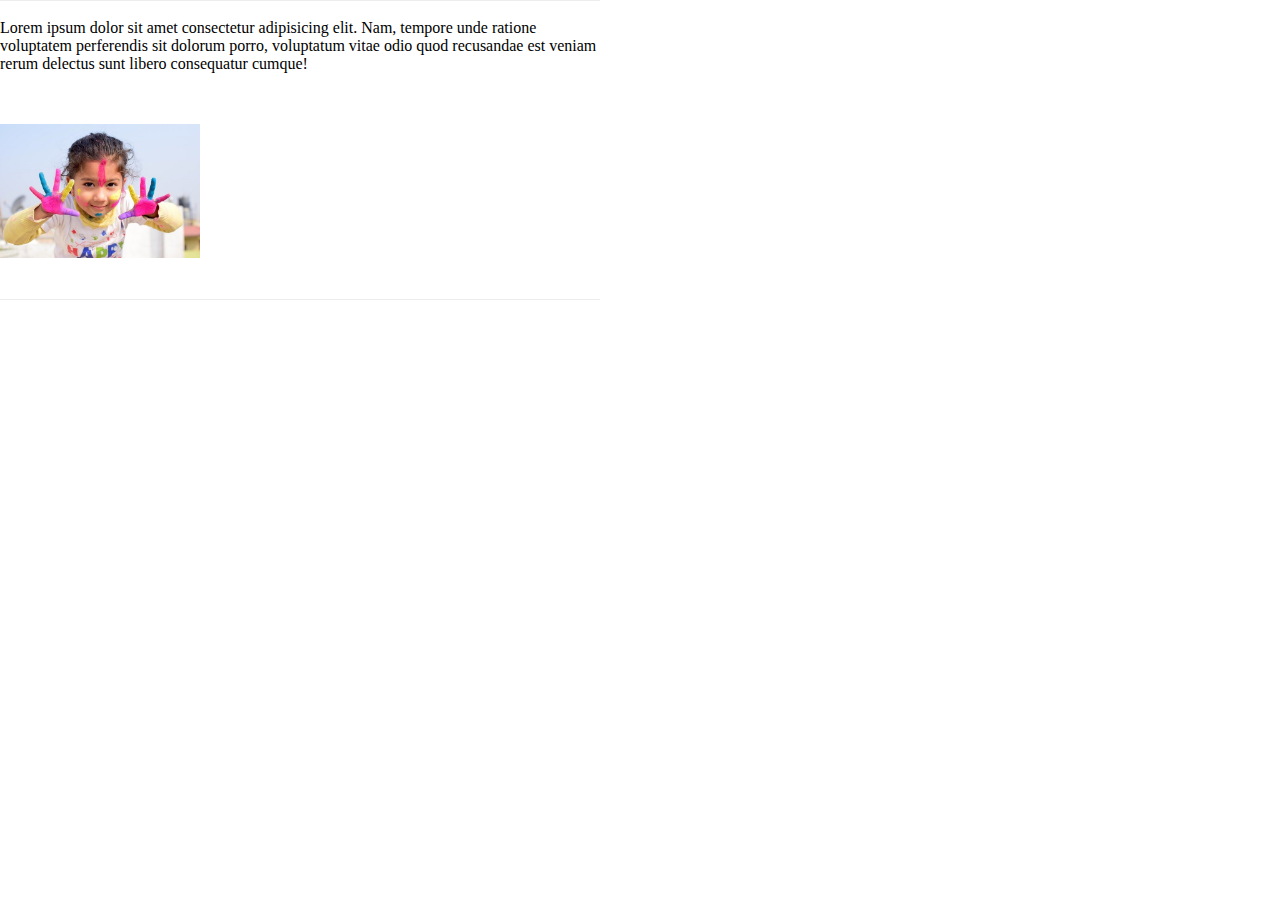
<file: practice.html>
<!DOCTYPE html>
<html lang="en">
<head>
    <meta charset="UTF-8">
    <meta http-equiv="X-UA-Compatible" content="IE=edge">
    <meta name="viewport" content="width=device-width, initial-scale=1.0">
    <title>Document</title>
    <style>
        *{
            padding: 0;
            margin: 0;
            box-sizing: border-box;
        }
        .box{
            display: flex;
            flex-grow: 1;
            flex-wrap:wrap;
            width:600px;
            height:600px;
            left: 50%;
            top:50%;
            transform: translate(-50%,-50%);
            position: absolute;
            /* background: purple; */
            /* border:1px purple; */
        }
        .box::before{
            width:2px;
            height: 600px;
            background: beige;
            content: '';
            left: 50%;
            top:50%;
            transform: translate(-50%,-50%);
            position: absolute;
        }
        .box::after{
            width:600px;
            height: 2px;
            background: beige;
            content: '';
            left: 50%;
            top:50%;
            transform: translate(-50%,-50%);
            position: absolute;
        }
        .box-item{
            width: 300px;
            height:300px;
border-radius: 30px;

        }
        .box-item:nth-child(1){
           
          /* background: linear-gradient(to bottom,yellow,blue) */
          background: url('images/girl-g0982bb9ae_640.jpg') no-repeat center;
          border-bottom:1px solid hsl(0, 0%, 93%);
    border-top:1px solid hsl(0, 0%, 93%);
    object-fit: cover;

        }
        .box-item:nth-child(2){
           
            background:linear-gradient(to bottom, green,purple);

        }
        .box-item:nth-child(3){
           
           background:linear-gradient(to bottom, cyan,yellowgreen )
       }
       
       .box-item:nth-child(4){
           
           background:linear-gradient(to bottom, crimson,gold )
       }
       .blurr{
           height:300px;
           width:600px;
           border-bottom:1px solid hsl(0, 0%, 93%);
    border-top:1px solid hsl(0, 0%, 93%);
    background: transparent #000;
       }
        .content{
            width:100px;
            height:100px;
            padding :20px 20px;
        }
        .innerimage img{
            width:200px;
            height:200px;
            object-fit: contain;
        }
            </style>
</head>
<body>
    <!-- <div class="box">
        <div class="box-item">

        </div>
        <div class="box-item">
          
        </div>
        <div class="box-item">
         
        </div>
        <div class="box-item">
            
        </div>
    </div> -->
    <div class="blurr">
        <dib class="content">
            <p>Lorem ipsum dolor sit amet consectetur adipisicing elit. Nam, tempore unde ratione voluptatem perferendis sit dolorum porro, voluptatum vitae odio quod recusandae 
                est veniam rerum delectus sunt libero consequatur cumque!</p>
        </dib>
        <div class="innerimage">
<img src="images/girl-g0982bb9ae_640.jpg" alt="">
        </div>
    </div>
    
</body>
</html>
</file>
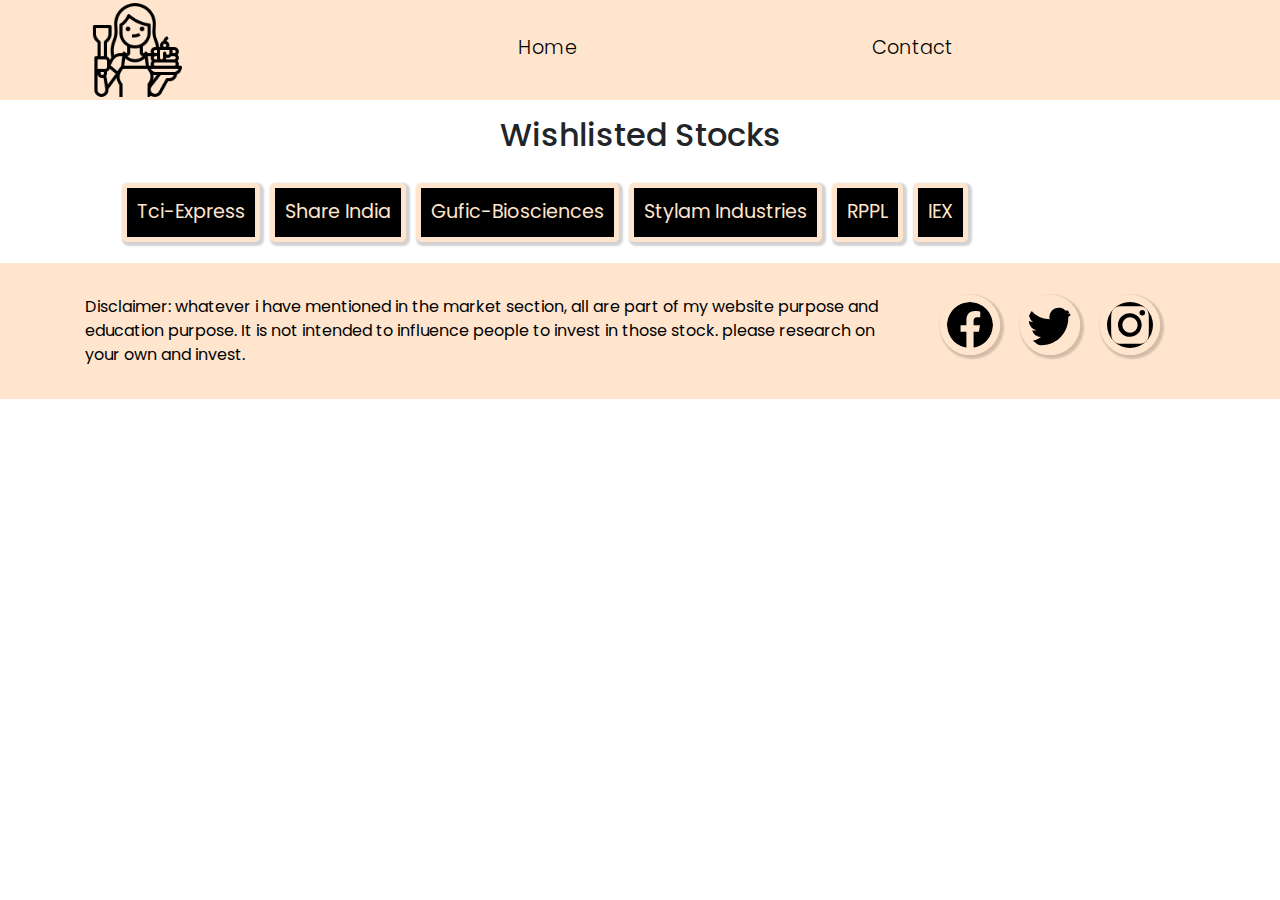
<file: wishlisted.html>
<!DOCTYPE html>
<html lang="en">
<head>
    <meta charset="UTF-8">
    <meta http-equiv="X-UA-Compatible" content="IE=edge">
    <meta name="viewport" content="width=device-width, initial-scale=1.0">
    <title>wishlisted</title>
    <link rel="stylesheet" href="https://cdn.jsdelivr.net/npm/bootstrap@4.1.3/dist/css/bootstrap.min.css">
    <link rel="stylesheet" href="style.css" class="href">
    <link rel="stylesheet" href="wishlisted.css" class="href">
</head>
<body>
    <div id="wishlist-home">
       
        <div class="container">
            <div class="row shadow-lg">
                <div class="col-3 logo">
                  <img src="images/woman.png" height:="100px" width="100px" alt="logo">
                </div>
                <div class="col-8 mt-3 pt-3 wishlist-menu">
                    <ul class="d-flex justify-content-around flex-row lead list-unstyled">
                        <li><a href="index.html">Home</a></li>                       
                        <li><a href="#contact" id="showcontact" data-target="#contact" data-toggle="modal">Contact</a></li>
                    </ul>
                </div>
               
            </div>
        </div>
    </div>
    <div id="contact" class="modal" tabindex="-1">
        <div class="container">
            <div class="row">
                <div class="col-8">
                    <div class="modal-dialog">
                        <div class="modal-content">
                            <div class="modal-header">
                                <h5 class="modal-title">Contact</h5>
                                <button type="button" class="btn-close" data-dismiss="modal" aria-label="Close">
                                    <svg xmlns="http://www.w3.org/2000/svg" width="20" height="20" fill="currentColor" class="bi bi-x-square" viewBox="0 0 16 16">
                                        <path d="M14 1a1 1 0 0 1 1 1v12a1 1 0 0 1-1 1H2a1 1 0 0 1-1-1V2a1 1 0 0 1 1-1h12zM2 0a2 2 0 0 0-2 2v12a2 2 0 0 0 2 2h12a2 2 0 0 0 2-2V2a2 2 0 0 0-2-2H2z"/>
                                        <path d="M4.646 4.646a.5.5 0 0 1 .708 0L8 7.293l2.646-2.647a.5.5 0 0 1 .708.708L8.707 8l2.647 2.646a.5.5 0 0 1-.708.708L8 8.707l-2.646 2.647a.5.5 0 0 1-.708-.708L7.293 8 4.646 5.354a.5.5 0 0 1 0-.708z"/>
                                      </svg>
                                </button>
                          
                              </div>
                           
                        <div class="modal-body">
                            <form action="https://formsubmit.co/el/babosi" method="POST">
                                <div class="form-group">
                                    <label>Name <svg xmlns="http://www.w3.org/2000/svg" width="18" height="18" fill="currentColor" class="bi bi-person" viewBox="0 0 16 16">
                                        <path d="M8 8a3 3 0 1 0 0-6 3 3 0 0 0 0 6zm2-3a2 2 0 1 1-4 0 2 2 0 0 1 4 0zm4 8c0 1-1 1-1 1H3s-1 0-1-1 1-4 6-4 6 3 6 4zm-1-.004c-.001-.246-.154-.986-.832-1.664C11.516 10.68 10.289 10 8 10c-2.29 0-3.516.68-4.168 1.332-.678.678-.83 1.418-.832 1.664h10z"/>
                                      </svg></label>
                                    <input type="text" name="Name" class="form-control name">
                                    <label>Email <svg xmlns="http://www.w3.org/2000/svg" width="16" height="16" fill="currentColor" class="bi bi-envelope" viewBox="0 0 16 16">
                                        <path d="M0 4a2 2 0 0 1 2-2h12a2 2 0 0 1 2 2v8a2 2 0 0 1-2 2H2a2 2 0 0 1-2-2V4Zm2-1a1 1 0 0 0-1 1v.217l7 4.2 7-4.2V4a1 1 0 0 0-1-1H2Zm13 2.383-4.708 2.825L15 11.105V5.383Zm-.034 6.876-5.64-3.471L8 9.583l-1.326-.795-5.64 3.47A1 1 0 0 0 2 13h12a1 1 0 0 0 .966-.741ZM1 11.105l4.708-2.897L1 5.383v5.722Z"/>
                                      </svg></label>
                                    <input type="email" name="email" class="form-control email" placeholder="abc@gmail.com">
                                    <label>Contact Number <svg xmlns="http://www.w3.org/2000/svg" width="16" height="16" fill="currentColor" class="bi bi-telephone" viewBox="0 0 16 16">
                                        <path d="M3.654 1.328a.678.678 0 0 0-1.015-.063L1.605 2.3c-.483.484-.661 1.169-.45 1.77a17.568 17.568 0 0 0 4.168 6.608 17.569 17.569 0 0 0 6.608 4.168c.601.211 1.286.033 1.77-.45l1.034-1.034a.678.678 0 0 0-.063-1.015l-2.307-1.794a.678.678 0 0 0-.58-.122l-2.19.547a1.745 1.745 0 0 1-1.657-.459L5.482 8.062a1.745 1.745 0 0 1-.46-1.657l.548-2.19a.678.678 0 0 0-.122-.58L3.654 1.328zM1.884.511a1.745 1.745 0 0 1 2.612.163L6.29 2.98c.329.423.445.974.315 1.494l-.547 2.19a.678.678 0 0 0 .178.643l2.457 2.457a.678.678 0 0 0 .644.178l2.189-.547a1.745 1.745 0 0 1 1.494.315l2.306 1.794c.829.645.905 1.87.163 2.611l-1.034 1.034c-.74.74-1.846 1.065-2.877.702a18.634 18.634 0 0 1-7.01-4.42 18.634 18.634 0 0 1-4.42-7.009c-.362-1.03-.037-2.137.703-2.877L1.885.511z"/>
                                      </svg></label>
                                    <input type="text" name="number" class="form-control number">
                                    <label>Message <svg xmlns="http://www.w3.org/2000/svg" width="16" height="16" fill="currentColor" class="bi bi-chat-left" viewBox="0 0 16 16">
                                        <path d="M14 1a1 1 0 0 1 1 1v8a1 1 0 0 1-1 1H4.414A2 2 0 0 0 3 11.586l-2 2V2a1 1 0 0 1 1-1h12zM2 0a2 2 0 0 0-2 2v12.793a.5.5 0 0 0 .854.353l2.853-2.853A1 1 0 0 1 4.414 12H14a2 2 0 0 0 2-2V2a2 2 0 0 0-2-2H2z"/>
                                      </svg></label>
                                    <textarea type="text" name="message" class="form-control message"
                                        placeholder="Leave message here we will contact you soon" style="height:100px">
        
                              </textarea>
        
                                </div>
                            </form>
                        </div>
                        <div class="modal-footer">
                            <button type="button" class="btn btn-danger">Reset</button>
                            <button type="button" class="btn btn-primary">Submit</button>
                        </div>
                        </div>
                        </div>
                </div>
            </div>
        </div>
    </div>
    <div id="detail">
      
        <div class="container mt-3 mb-3">
            <h2 class="text-center">wishlisted stocks</h1>
            <div class="row  shadow-lg">
                <div class="col-10 wishlisted-detail mt-3">
                                       <ul class="nav d-flex flex-row justify-content-center">
                        <li class="nav-item">
                          <a class="nav-link active" aria-current="page" href="#tciexpress" data-target="#tciexpress">Tci-Express</a>
                        </li>
                        <li class="nav-item">
                          <a class="nav-link" href="#shareindia">Share India</a>
                        </li>
                        <li class="nav-item">
                          <a class="nav-link" href="#Gufic">Gufic-Biosciences</a>
                        </li>
                        <li class="nav-item">
                          <a class="nav-link" href="#stylam">Stylam Industries </a>
                        </li>
                        <li class="nav-item">
                            <a class="nav-link" href="#rppl">RPPL </a>
                          </li>
                          <li class="nav-item">
                            <a class="nav-link" href="#iex">IEX </a>
                          </li>
                      </ul>         
                </div>
            </div>
            
        </div>
    </div>
    <section id="tciexpress" class="tciexpress un-display">
        <div class="container shadow-lg mt-3 mb-3">
            <h3 class="text-center">Tci-Express</h1>
            <div class="row  mb-3">
                <div class="col-12 mt-3 mb-3  d-flex flex-row justify-content-center">
                    <ul class="wish-controls">
                        <li class="btn mr-3 active" data-filter="tweets">Tweets</li>
                        <li class="btn mr-3" data-filter="concalls">Concalls</li>
                        <li class="btn " data-filter="all">All</li>
                    </ul>
                   
                </div>
                </div>
                <div class="row row-cols d-grid mt-3 mb-3">
                    <div class="col tweets">
                        <blockquote class="twitter-tweet" data-cards="hidden" data-width="300" data-height="300"><p lang="en" dir="ltr">We focus on delivering highly
                             specialized logistic solutions, vital value-added services and complex end-to-end solutions to businesses in India and the international market.<br><br>Book your shipment with <a href="https://twitter.com/hashtag/TCIEXPRESS?src=hash&amp;ref_src=twsrc%5Etfw">#TCIEXPRESS</a> at <a href="https://t.co/7osQUV6vAf">https://t.co/7osQUV6vAf</a> <a href="https://t.co/eo9m5xITk6">pic.twitter.com/eo9m5xITk6</a></p>&mdash; TCIExpress Ltd. (@TCIExpressLtd) <a href="https://twitter.com/TCIExpressLtd/status/1514150710073782275?ref_src=twsrc%5Etfw">April 13, 2022</a></blockquote>
                         <script async src="https://platform.twitter.com/widgets.js" charset="utf-8"></script>
                        </div>
                         <div class="col tweets">
                         <blockquote class="twitter-tweet"  data-cards="hidden" data-width="300" data-height="300"><p lang="en" dir="ltr">Watch out for TCI Express Ltd above 1865 level closing<br><br>Pointers<br>1. Taken support 200 EMA<br>2. Above 21 EMA<br>3. RSI above 60<a href="https://twitter.com/hashtag/tciexpress?src=hash&amp;ref_src=twsrc%5Etfw">#tciexpress</a> <a href="https://twitter.com/hashtag/tci?src=hash&amp;ref_src=twsrc%5Etfw">#tci</a> <a href="https://twitter.com/hashtag/nifty50?src=hash&amp;ref_src=twsrc%5Etfw">#nifty50</a> <a href="https://twitter.com/hashtag/StockMarketindia?src=hash&amp;ref_src=twsrc%5Etfw">#StockMarketindia</a> <a href="https://twitter.com/hashtag/stockmarkets?src=hash&amp;ref_src=twsrc%5Etfw">#stockmarkets</a> <a href="https://twitter.com/hashtag/StocksToBuy?src=hash&amp;ref_src=twsrc%5Etfw">#StocksToBuy</a> <a href="https://twitter.com/hashtag/stockstowatch?src=hash&amp;ref_src=twsrc%5Etfw">#stockstowatch</a> <a href="https://t.co/utD3Jryhpt">pic.twitter.com/utD3Jryhpt</a></p>&mdash; Rahul jain (@jain_7199rahul) <a href="https://twitter.com/jain_7199rahul/status/1511604987834470402?ref_src=twsrc%5Etfw">April 6, 2022</a></blockquote>
                          <script async src="https://platform.twitter.com/widgets.js" charset="utf-8"></script>
                    </div>
                    <div class="col tweets">
                        <blockquote class="twitter-tweet" data-lang="en" data-dnt="true" data-cards="hidden" data-width="300" data-height="300"><p lang="en" dir="ltr">TCI Express Share price | 06-04-2022 Wed |
                             <a href="https://twitter.com/hashtag/TCIExpress?src=hash&amp;ref_src=twsrc%5Etfw">#TCIExpress</a> | 
                             <a href="https://t.co/6t6qMrCP19">https://t.co/6t6qMrCP19</a> <a href="https://t.co/EzPyDELZLR">https://t.co/EzPyDELZLR</a>
                            </p>&mdash; Stock Market Data India 📜🔔 (@Share_Market_In) 
                            <a href="https://twitter.com/Share_Market_In/status/1511608104705826825?ref_src=twsrc%5Etfw">April 6, 2022</a>
                        </blockquote> <script async src="https://platform.twitter.com/widgets.js" charset="utf-8"></script>
                    </div>
                    <div class="col tweets">
                        <blockquote class="twitter-tweet" data-dnt="true" data-cards="hidden" data-width="300" data-height="300"><p lang="en" dir="ltr">TCI Express Ltd | Q3FY22 Result Update<br
                            br>CMP: Rs 1,891 | Target Price: Rs 2,181 | Upside: 15.4% | Rating: Buy<br><br>👉Detailed Report:
                           
                                                          <a href="https://t.co/HexzkAJffC">pic.twitter.com/HexzkAJffC</a></p>&mdash; SMIFS LIMITED (@SmifsLimited) 
                              <a href="https://twitter.com/SmifsLimited/status/1487661921645907974?ref_src=twsrc%5Etfw">January 30, 2022</a>
                        </blockquote> <script async src="https://platform.twitter.com/widgets.js" charset="utf-8"></script>
                    </div>
               </div>
               <div class="row">                
                <div class="col-11">
                   <div class="videos concalls d-grid justify-content-center">
                       
                          <iframe width="500" height="315" src="https://www.youtube.com/embed/hyzRU8YSv5U"
                          frameborder="0" allowfullscreen></iframe>
                          <iframe width="500" height="315" src="https://www.youtube.com/embed/pBUWa4xeK9Y"                     
                          frameborder="0" allowfullscreen></iframe>
                          <iframe width="500" height="315" src="https://www.youtube.com/embed/uKSvv0zhkfE" 
                           frameborder="0" allowfullscreen></iframe>
                        </div>
                   </div>
                </div>
            </div>
        
    </section>
    <section id="stylam" class="stylam un-display">
        <div class="container mt-3 mb-3">
            <h3 class="text-center">Stylam industries</h1>
            <div class="row  shadow-lg">
                <div class="col-12 mt-3 mb-3 d-flex flex-row justify-content-center">
                    <ul class="wish-controls">
                        <li class="btn mr-3 active" data-filter="tweets">Tweets</li>
                        <li class="btn mr-3" data-filter="concalls">Concalls</li>
                        <li class="btn " data-filter="all">All</li>
                    </ul>
                   
                </div>
               
            </div>
            <div class="row row-cols d-grid mt-3 mb-3">
                    <div class="col tweets">
                        <blockquote class="twitter-tweet" data-cards="hidden" data-width="300" data-height="300" data-lang="en"><p lang="en" dir="ltr">Stylam Industries Ltd Q2FY22 consolidated PAT up at Rs. 15.02 crore<a href="https://twitter.com/hashtag/StylamIndustries?src=hash&amp;ref_src=twsrc%5Etfw">#StylamIndustries</a> <a href="https://twitter.com/hashtag/Q2FY22?src=hash&amp;ref_src=twsrc%5Etfw">#Q2FY22</a> <a href="https://twitter.com/hashtag/H1FY22?src=hash&amp;ref_src=twsrc%5Etfw">#H1FY22</a> <a href="https://twitter.com/hashtag/ResultUpdate?src=hash&amp;ref_src=twsrc%5Etfw">#ResultUpdate</a><a href="https://t.co/KDUZ2BOBsu">https://t.co/KDUZ2BOBsu</a> <a href="https://t.co/ikVoFUrLv4">pic.twitter.com/ikVoFUrLv4</a></p>&mdash; EquityBulls.com (@equitybulls) <a href="https://twitter.com/equitybulls/status/1451500364847587334?ref_src=twsrc%5Etfw">October 22, 2021</a></blockquote>
                         <script async src="https://platform.twitter.com/widgets.js" charset="utf-8"></script>
                        </div>
                         <div class="col tweets">
                         <blockquote class="twitter-tweet"  data-cards="hidden" data-width="300" data-height="300"><p lang="en" dir="ltr">Watch out for TCI Express Ltd above 1865 level closing<br><br>Pointers<br>1. Taken support 200 EMA<br>2. Above 21 EMA<br>3. RSI above 60<a href="https://twitter.com/hashtag/tciexpress?src=hash&amp;ref_src=twsrc%5Etfw">#tciexpress</a> <a href="https://twitter.com/hashtag/tci?src=hash&amp;ref_src=twsrc%5Etfw">#tci</a> <a href="https://twitter.com/hashtag/nifty50?src=hash&amp;ref_src=twsrc%5Etfw">#nifty50</a> <a href="https://twitter.com/hashtag/StockMarketindia?src=hash&amp;ref_src=twsrc%5Etfw">#StockMarketindia</a> <a href="https://twitter.com/hashtag/stockmarkets?src=hash&amp;ref_src=twsrc%5Etfw">#stockmarkets</a> <a href="https://twitter.com/hashtag/StocksToBuy?src=hash&amp;ref_src=twsrc%5Etfw">#StocksToBuy</a> <a href="https://twitter.com/hashtag/stockstowatch?src=hash&amp;ref_src=twsrc%5Etfw">#stockstowatch</a> <a href="https://t.co/utD3Jryhpt">pic.twitter.com/utD3Jryhpt</a></p>&mdash; Rahul jain (@jain_7199rahul) <a href="https://twitter.com/jain_7199rahul/status/1511604987834470402?ref_src=twsrc%5Etfw">April 6, 2022</a></blockquote>
                          <script async src="https://platform.twitter.com/widgets.js" charset="utf-8"></script>
                    </div>
                    <div class="col tweets">
                        <blockquote class="twitter-tweet" data-cards="hidden" data-width="300" data-height="300"data-lang="en"><p lang="en" dir="ltr">LIVE Now! Ply Reporter e Conclave on &#39;Exterior Cladding with HPL: Growth Possibilities&#39; | STYLAM Industries Ltd<br><br>Join: <a href="https://t.co/arRRVNmt8f">https://t.co/arRRVNmt8f</a> <a href="https://t.co/2JXViGLORH">pic.twitter.com/2JXViGLORH</a></p>&mdash; Stylam Laminates (@StylamLaminate) <a href="https://twitter.com/StylamLaminate/status/1484776305472458755?ref_src=twsrc%5Etfw">January 22, 2022</a></blockquote> 
                        <script async src="https://platform.twitter.com/widgets.js" charset="utf-8"></script>
                    </div>
               
               </div>
        </div>
    </section>
    <section id="shareindia" class="shareindia un-display">
        <div class="container mt-3 mb-3">
            <h3 class="text-center">Share India</h1>
            <div class="row  shadow-lg">
                <div class="col-12 mt-3 mb-3 d-flex flex-row justify-content-center">
                    <ul class="wish-controls">
                        <li class="btn mr-3 active" data-filter="tweets">Tweets</li>
                        <li class="btn mr-3" data-filter="concalls">Concalls</li>
                        <li class="btn " data-filter="all">All</li>
                    </ul>
                   
                </div>
              
            </div>
            <div class="row row-cols d-grid mt-3 mb-3">
                <div class="col tweets">
                    <blockquote class="twitter-tweet"  data-cards="hidden" data-width="300" data-height="300" data-lang="en"><p lang="en" dir="ltr"><a href="https://twitter.com/hashtag/Shareindia?src=hash&amp;ref_src=twsrc%5Etfw">#Shareindia</a> : Acquires Algowire Trading &amp; Utrade Solutions to provide Al-driven automated trading platform.<br>Positive as it adds to the further fintech capability of their product ..track for further acceleration here .. <a href="https://t.co/pPa3OUN6Sf">pic.twitter.com/pPa3OUN6Sf</a></p>&mdash; Lazy Turtle 🐢🐢🐢 (@Milind4profits) <a href="https://twitter.com/Milind4profits/status/1441085473884045322?ref_src=twsrc%5Etfw">September 23, 2021</a></blockquote>
                     <script async src="https://platform.twitter.com/widgets.js" charset="utf-8"></script>
                    </div>
                     <div class="col tweets">
                     <blockquote class="twitter-tweet"  data-cards="hidden" data-width="300" data-height="300"><p lang="en" dir="ltr">Watch out for TCI Express Ltd above 1865 level closing<br><br>Pointers<br>1. Taken support 200 EMA<br>2. Above 21 EMA<br>3. RSI above 60<a href="https://twitter.com/hashtag/tciexpress?src=hash&amp;ref_src=twsrc%5Etfw">#tciexpress</a> <a href="https://twitter.com/hashtag/tci?src=hash&amp;ref_src=twsrc%5Etfw">#tci</a> <a href="https://twitter.com/hashtag/nifty50?src=hash&amp;ref_src=twsrc%5Etfw">#nifty50</a> <a href="https://twitter.com/hashtag/StockMarketindia?src=hash&amp;ref_src=twsrc%5Etfw">#StockMarketindia</a> <a href="https://twitter.com/hashtag/stockmarkets?src=hash&amp;ref_src=twsrc%5Etfw">#stockmarkets</a> <a href="https://twitter.com/hashtag/StocksToBuy?src=hash&amp;ref_src=twsrc%5Etfw">#StocksToBuy</a> <a href="https://twitter.com/hashtag/stockstowatch?src=hash&amp;ref_src=twsrc%5Etfw">#stockstowatch</a> <a href="https://t.co/utD3Jryhpt">pic.twitter.com/utD3Jryhpt</a></p>&mdash; Rahul jain (@jain_7199rahul) <a href="https://twitter.com/jain_7199rahul/status/1511604987834470402?ref_src=twsrc%5Etfw">April 6, 2022</a></blockquote>
                      <script async src="https://platform.twitter.com/widgets.js" charset="utf-8"></script>
                </div>
                <div class="col tweets">
                    <blockquote class="twitter-tweet" data-cards="hidden" data-width="300" data-height="300" data-lang="en"><p lang="en" dir="ltr">SHAREINDIA 📢<a href="https://twitter.com/hashtag/SHAREINDIA?src=hash&amp;ref_src=twsrc%5Etfw">#SHAREINDIA</a> - Company update<a href="https://t.co/8WLfxJGZ27">https://t.co/8WLfxJGZ27</a><br>RoE: 41.44, PB: 9.78<a href="https://twitter.com/hashtag/investing?src=hash&amp;ref_src=twsrc%5Etfw">#investing</a> <a href="https://t.co/8x9jqMXJTw">pic.twitter.com/8x9jqMXJTw</a></p>&mdash; Critical Corporate Announcements (@market_announce) <a href="https://twitter.com/market_announce/status/1533801181696258048?ref_src=twsrc%5Etfw">June 6, 2022</a></blockquote> 
                    <script async src="https://platform.twitter.com/widgets.js" charset="utf-8"></script>
                </div>
                
           </div>
        </div>
    </section>
    <section id="Gufic" class="Gufic un-display">
        <div class="container mt-3 mb-3">
            <h3 class="text-center">Gufic-Biosciences</h1>
            <div class="row  shadow-lg">
                <div class="col-12 mt-3 mb-3 d-flex flex-row justify-content-center">
                    <ul class="wish-controls">
                        <li class="btn mr-3 active" data-filter="tweets">Tweets</li>
                        <li class="btn mr-3" data-filter="concalls">Concalls</li>
                        <li class="btn " data-filter="all">All</li>
                    </ul>
                   
                </div>
               
            </div>
            <div class="row row-cols d-grid mt-3 mb-3">
                <div class="col tweets">
                    <blockquote class="twitter-tweet" data-cards="hidden" data-width="300" data-height="3 data-lang="en"><p lang="en" dir="ltr">📰 Gufic Biosciences launches indigenously produced Dual Chamber Bags<br>LINK 👉 <a href="https://t.co/fw6AMk0oKC">https://t.co/fw6AMk0oKC</a><br><br>📰 Cyient signs deal to acquires Portugal-based Celfinet<br>LINK 👉 <a href="https://t.co/wsqdR8eSDG">https://t.co/wsqdR8eSDG</a><a href="https://twitter.com/hashtag/News?src=hash&amp;ref_src=twsrc%5Etfw">#News</a> <a href="https://twitter.com/hashtag/DaycoIndia?src=hash&amp;ref_src=twsrc%5Etfw">#DaycoIndia</a> <a href="https://twitter.com/hashtag/GuficBiosciences?src=hash&amp;ref_src=twsrc%5Etfw">#GuficBiosciences</a> <a href="https://twitter.com/hashtag/Zydus?src=hash&amp;ref_src=twsrc%5Etfw">#Zydus</a> <a href="https://t.co/NeX1SIcVrG">pic.twitter.com/NeX1SIcVrG</a></p>&mdash; Dayco India (@DaycoIndia) <a href="https://twitter.com/DaycoIndia/status/1534015320423378944?ref_src=twsrc%5Etfw">June 7, 2022</a></blockquote>
                     <script async src="https://platform.twitter.com/widgets.js" charset="utf-8"></script>
                    </div>
                     <div class="col tweets">
                        <blockquote class="twitter-tweet" data-cards="hidden" data-width="300" data-height="300" data-lang="en"><p lang="en" dir="ltr"><a href="https://twitter.com/hashtag/GuficBiosciences?src=hash&amp;ref_src=twsrc%5Etfw">#GuficBiosciences</a> <a href="https://twitter.com/hashtag/FY22?src=hash&amp;ref_src=twsrc%5Etfw">#FY22</a><br><br>Revenue: ₹779cr,+60% YoY <br>Ex-Covid Revenue: ₹610cr,+25% YoY; Guidance: 15-20% growth (Ex-COVID)<br><br>Current Plant Utilization:~70%<a href="https://twitter.com/hashtag/Gufic?src=hash&amp;ref_src=twsrc%5Etfw">#Gufic</a> plans to commercialize:<br>1) Penem Block at Navsari by Q2FY23<br>2) Indore facility by Q1FY24<a href="https://twitter.com/hashtag/Health2Wealth?src=hash&amp;ref_src=twsrc%5Etfw">#Health2Wealth</a> <a href="https://twitter.com/hashtag/Perpetuity?src=hash&amp;ref_src=twsrc%5Etfw">#Perpetuity</a> <a href="https://t.co/KBgNeF2QJe">pic.twitter.com/KBgNeF2QJe</a></p>&mdash; Perpetuity (@Perpetuity_H2W) <a href="https://twitter.com/Perpetuity_H2W/status/1529036849557041153?ref_src=twsrc%5Etfw">May 24, 2022</a></blockquote> 
                        <script async src="https://platform.twitter.com/widgets.js" charset="utf-8"></script>
                </div>
                <div class="col tweets">
                    <blockquote class="twitter-tweet"data-cards="hidden" data-width="300" data-height="300" data-lang="en"><p lang="en" dir="ltr">Gufic BioSciences - Innovation driven growth. Interesting Pharma micro-cap story. Share analysis by <a href="https://twitter.com/SoumikSarangi?ref_src=twsrc%5Etfw">@SoumikSarangi</a>:<a href="https://t.co/a8fxVdHBgp">https://t.co/a8fxVdHBgp</a><a href="https://twitter.com/hashtag/investing?src=hash&amp;ref_src=twsrc%5Etfw">#investing</a> <a href="https://twitter.com/hashtag/stockmarketindia?src=hash&amp;ref_src=twsrc%5Etfw">#stockmarketindia</a> <a href="https://twitter.com/hashtag/guficbiosciences?src=hash&amp;ref_src=twsrc%5Etfw">#guficbiosciences</a></p>&mdash; SocInvest (@SocInvestApp) <a href="https://twitter.com/SocInvestApp/status/1516250299886755842?ref_src=twsrc%5Etfw">April 19, 2022</a></blockquote> 
                    <script async src="https://platform.twitter.com/widgets.js" charset="utf-8"></script>
                </div>
              
           </div>
        </div>
    </section>
    <section id="rppl" class="rppl un-display">
        <div class="container mt-3 mb-3">
            <h3 class="text-center">RPPL</h1>
            <div class="row  shadow-lg">
                <div class="col-12 mt-3 mb-3 d-flex flex-row justify-content-center">
                    <ul class="wish-controls">
                        <li class="btn mr-3 active" data-filter="tweets">Tweets</li>
                        <li class="btn mr-3" data-filter="concalls">Concalls</li>
                        <li class="btn " data-filter="all">All</li>
                    </ul>
                   
                </div>
              
            </div>
            <div class="row row-cols d-grid mt-3 mb-3">
                <div class="col tweets">
                    <blockquote class="twitter-tweet" data-cards="hidden" data-width="300" data-height="300"><p lang="en" dir="ltr">We focus on delivering highly
                         specialized logistic solutions, vital value-added services and complex end-to-end solutions to businesses in India and the international market.<br><br>Book your shipment with <a href="https://twitter.com/hashtag/TCIEXPRESS?src=hash&amp;ref_src=twsrc%5Etfw">#TCIEXPRESS</a> at <a href="https://t.co/7osQUV6vAf">https://t.co/7osQUV6vAf</a> <a href="https://t.co/eo9m5xITk6">pic.twitter.com/eo9m5xITk6</a></p>&mdash; TCIExpress Ltd. (@TCIExpressLtd) <a href="https://twitter.com/TCIExpressLtd/status/1514150710073782275?ref_src=twsrc%5Etfw">April 13, 2022</a></blockquote>
                     <script async src="https://platform.twitter.com/widgets.js" charset="utf-8"></script>
                    </div>
                     <div class="col tweets">
                     <blockquote class="twitter-tweet"  data-cards="hidden" data-width="300" data-height="300"><p lang="en" dir="ltr">Watch out for TCI Express Ltd above 1865 level closing<br><br>Pointers<br>1. Taken support 200 EMA<br>2. Above 21 EMA<br>3. RSI above 60<a href="https://twitter.com/hashtag/tciexpress?src=hash&amp;ref_src=twsrc%5Etfw">#tciexpress</a> <a href="https://twitter.com/hashtag/tci?src=hash&amp;ref_src=twsrc%5Etfw">#tci</a> <a href="https://twitter.com/hashtag/nifty50?src=hash&amp;ref_src=twsrc%5Etfw">#nifty50</a> <a href="https://twitter.com/hashtag/StockMarketindia?src=hash&amp;ref_src=twsrc%5Etfw">#StockMarketindia</a> <a href="https://twitter.com/hashtag/stockmarkets?src=hash&amp;ref_src=twsrc%5Etfw">#stockmarkets</a> <a href="https://twitter.com/hashtag/StocksToBuy?src=hash&amp;ref_src=twsrc%5Etfw">#StocksToBuy</a> <a href="https://twitter.com/hashtag/stockstowatch?src=hash&amp;ref_src=twsrc%5Etfw">#stockstowatch</a> <a href="https://t.co/utD3Jryhpt">pic.twitter.com/utD3Jryhpt</a></p>&mdash; Rahul jain (@jain_7199rahul) <a href="https://twitter.com/jain_7199rahul/status/1511604987834470402?ref_src=twsrc%5Etfw">April 6, 2022</a></blockquote>
                      <script async src="https://platform.twitter.com/widgets.js" charset="utf-8"></script>
                </div>
                <div class="col tweets">
                    <blockquote class="twitter-tweet" data-lang="en" data-dnt="true" data-cards="hidden" data-width="300" data-height="300"><p lang="en" dir="ltr">TCI Express Share price | 06-04-2022 Wed |
                         <a href="https://twitter.com/hashtag/TCIExpress?src=hash&amp;ref_src=twsrc%5Etfw">#TCIExpress</a> | 
                         <a href="https://t.co/6t6qMrCP19">https://t.co/6t6qMrCP19</a> <a href="https://t.co/EzPyDELZLR">https://t.co/EzPyDELZLR</a>
                        </p>&mdash; Stock Market Data India 📜🔔 (@Share_Market_In) 
                        <a href="https://twitter.com/Share_Market_In/status/1511608104705826825?ref_src=twsrc%5Etfw">April 6, 2022</a>
                    </blockquote> <script async src="https://platform.twitter.com/widgets.js" charset="utf-8"></script>
                </div>
                <div class="col tweets">
                    <blockquote class="twitter-tweet" data-dnt="true" data-cards="hidden" data-width="300" data-height="300"><p lang="en" dir="ltr">TCI Express Ltd | Q3FY22 Result Update<br
                        br>CMP: Rs 1,891 | Target Price: Rs 2,181 | Upside: 15.4% | Rating: Buy<br><br>👉Detailed Report:
                       
                                                      <a href="https://t.co/HexzkAJffC">pic.twitter.com/HexzkAJffC</a></p>&mdash; SMIFS LIMITED (@SmifsLimited) 
                          <a href="https://twitter.com/SmifsLimited/status/1487661921645907974?ref_src=twsrc%5Etfw">January 30, 2022</a>
                    </blockquote> <script async src="https://platform.twitter.com/widgets.js" charset="utf-8"></script>
                </div>
           </div>
        </div>
    </section>
     <section id="iex" class="iex un-display">
        <div class="container mt-3 mb-3">
            <h3 class="text-center">IEX</h1>
            <div class="row shadow-lg">
                <div class="col-12 mt-3 mb-3 d-flex flex-row justify-content-center">
                    <ul class="wish-controls">
                        <li class="btn mr-3 active" data-filter="tweets">Tweets</li>
                        <li class="btn mr-3" data-filter="concalls">Concalls</li>
                        <li class="btn " data-filter="all">All</li>
                    </ul>
                   
                </div>
              
            </div>
            <div class="row row-cols d-grid mt-3 mb-3">
                <div class="col tweets">
                    <blockquote class="twitter-tweet" data-cards="hidden" data-width="300" data-height="300"><p lang="en" dir="ltr">We focus on delivering highly
                         specialized logistic solutions, vital value-added services and complex end-to-end solutions to businesses in India and the international market.<br><br>Book your shipment with <a href="https://twitter.com/hashtag/TCIEXPRESS?src=hash&amp;ref_src=twsrc%5Etfw">#TCIEXPRESS</a> at <a href="https://t.co/7osQUV6vAf">https://t.co/7osQUV6vAf</a> <a href="https://t.co/eo9m5xITk6">pic.twitter.com/eo9m5xITk6</a></p>&mdash; TCIExpress Ltd. (@TCIExpressLtd) <a href="https://twitter.com/TCIExpressLtd/status/1514150710073782275?ref_src=twsrc%5Etfw">April 13, 2022</a></blockquote>
                     <script async src="https://platform.twitter.com/widgets.js" charset="utf-8"></script>
                    </div>
                     <div class="col tweets">
                     <blockquote class="twitter-tweet"  data-cards="hidden" data-width="300" data-height="300"><p lang="en" dir="ltr">Watch out for TCI Express Ltd above 1865 level closing<br><br>Pointers<br>1. Taken support 200 EMA<br>2. Above 21 EMA<br>3. RSI above 60<a href="https://twitter.com/hashtag/tciexpress?src=hash&amp;ref_src=twsrc%5Etfw">#tciexpress</a> <a href="https://twitter.com/hashtag/tci?src=hash&amp;ref_src=twsrc%5Etfw">#tci</a> <a href="https://twitter.com/hashtag/nifty50?src=hash&amp;ref_src=twsrc%5Etfw">#nifty50</a> <a href="https://twitter.com/hashtag/StockMarketindia?src=hash&amp;ref_src=twsrc%5Etfw">#StockMarketindia</a> <a href="https://twitter.com/hashtag/stockmarkets?src=hash&amp;ref_src=twsrc%5Etfw">#stockmarkets</a> <a href="https://twitter.com/hashtag/StocksToBuy?src=hash&amp;ref_src=twsrc%5Etfw">#StocksToBuy</a> <a href="https://twitter.com/hashtag/stockstowatch?src=hash&amp;ref_src=twsrc%5Etfw">#stockstowatch</a> <a href="https://t.co/utD3Jryhpt">pic.twitter.com/utD3Jryhpt</a></p>&mdash; Rahul jain (@jain_7199rahul) <a href="https://twitter.com/jain_7199rahul/status/1511604987834470402?ref_src=twsrc%5Etfw">April 6, 2022</a></blockquote>
                      <script async src="https://platform.twitter.com/widgets.js" charset="utf-8"></script>
                </div>
                <div class="col tweets">
                    <blockquote class="twitter-tweet" data-lang="en" data-dnt="true" data-cards="hidden" data-width="300" data-height="300"><p lang="en" dir="ltr">TCI Express Share price | 06-04-2022 Wed |
                         <a href="https://twitter.com/hashtag/TCIExpress?src=hash&amp;ref_src=twsrc%5Etfw">#TCIExpress</a> | 
                         <a href="https://t.co/6t6qMrCP19">https://t.co/6t6qMrCP19</a> <a href="https://t.co/EzPyDELZLR">https://t.co/EzPyDELZLR</a>
                        </p>&mdash; Stock Market Data India 📜🔔 (@Share_Market_In) 
                        <a href="https://twitter.com/Share_Market_In/status/1511608104705826825?ref_src=twsrc%5Etfw">April 6, 2022</a>
                    </blockquote> <script async src="https://platform.twitter.com/widgets.js" charset="utf-8"></script>
                </div>
                <div class="col tweets">
                    <blockquote class="twitter-tweet" data-dnt="true" data-cards="hidden" data-width="300" data-height="300"><p lang="en" dir="ltr">TCI Express Ltd | Q3FY22 Result Update<br
                        br>CMP: Rs 1,891 | Target Price: Rs 2,181 | Upside: 15.4% | Rating: Buy<br><br>👉Detailed Report:
                       
                                                      <a href="https://t.co/HexzkAJffC">pic.twitter.com/HexzkAJffC</a></p>&mdash; SMIFS LIMITED (@SmifsLimited) 
                          <a href="https://twitter.com/SmifsLimited/status/1487661921645907974?ref_src=twsrc%5Etfw">January 30, 2022</a>
                    </blockquote> <script async src="https://platform.twitter.com/widgets.js" charset="utf-8"></script>
                </div>
           </div>
        </div>
    </section>
    <section id="footer">
        <div class="container mt-3 mb-3">
            <div class="row  shadow-lg">
                <div class="col-12 mt-3 mb-3 d-flex flex-row justify-content-center">
                    <p class="pt-3 dispaly-4">
                        <underline>Disclaimer:</underline> whatever i have mentioned in the market section, 
                        all are part of my website purpose and education
                         purpose. 
                        It is not intended to influence people to invest in those stock. please research on your own and invest.
                    </p>
                    <div class="social mt-3 mb-3 text-center d-flex flex-row justify-content-center">
                        <a href="">
                            <svg xmlns="http://www.w3.org/2000/svg" width="60" height="60" class="bi bi-facebook" viewBox="0 0 16 16">
                                <path d="M16 8.049c0-4.446-3.582-8.05-8-8.05C3.58 0-.002 3.603-.002 8.05c0 4.017 2.926 7.347 6.75 7.951v-5.625h-2.03V8.05H6.75V6.275c0-2.017 1.195-3.131 3.022-3.131.876 0 1.791.157 1.791.157v1.98h-1.009c-.993 0-1.303.621-1.303 1.258v1.51h2.218l-.354 2.326H9.25V16c3.824-.604 6.75-3.934 6.75-7.951z"/>
                              </svg>
                        </a>
                        <a href=""><svg xmlns="http://www.w3.org/2000/svg" width="60" height="60" class="bi bi-twitter" viewBox="0 0 16 16">
                            <path d="M5.026 15c6.038 0 9.341-5.003 9.341-9.334 0-.14 0-.282-.006-.422A6.685 6.685 0 0 0 16 3.542a6.658 6.658 0 0 1-1.889.518 3.301 3.301 0 0 0 1.447-1.817 6.533 6.533 0 0 1-2.087.793A3.286 3.286 0 0 0 7.875 6.03a9.325 9.325 0 0 1-6.767-3.429 3.289 3.289 0 0 0 1.018 4.382A3.323 3.323 0 0 1 .64 6.575v.045a3.288 3.288 0 0 0 2.632 3.218 3.203 3.203 0 0 1-.865.115 3.23 3.23 0 0 1-.614-.057 3.283 3.283 0 0 0 3.067 2.277A6.588 6.588 0 0 1 .78 13.58a6.32 6.32 0 0 1-.78-.045A9.344 9.344 0 0 0 5.026 15z"/>
                          </svg></a>
                          <a href="">
                            <svg xmlns="http://www.w3.org/2000/svg" width="60" height="60" class="bi bi-instagram" viewBox="0 0 16 16">
                                <path d="M8 0C5.829 0 5.556.01 4.703.048 3.85.088 3.269.222 2.76.42a3.917 3.917 0 0 0-1.417.923A3.927 3.927 0 0 0 .42 2.76C.222 3.268.087 3.85.048 4.7.01 5.555 0 5.827 0 8.001c0 2.172.01 2.444.048 3.297.04.852.174 1.433.372 1.942.205.526.478.972.923 1.417.444.445.89.719 1.416.923.51.198 1.09.333 1.942.372C5.555 15.99 5.827 16 8 16s2.444-.01 3.298-.048c.851-.04 1.434-.174 1.943-.372a3.916 3.916 0 0 0 1.416-.923c.445-.445.718-.891.923-1.417.197-.509.332-1.09.372-1.942C15.99 10.445 16 10.173 16 8s-.01-2.445-.048-3.299c-.04-.851-.175-1.433-.372-1.941a3.926 3.926 0 0 0-.923-1.417A3.911 3.911 0 0 0 13.24.42c-.51-.198-1.092-.333-1.943-.372C10.443.01 10.172 0 7.998 0h.003zm-.717 1.442h.718c2.136 0 2.389.007 3.232.046.78.035 1.204.166 1.486.275.373.145.64.319.92.599.28.28.453.546.598.92.11.281.24.705.275 1.485.039.843.047 1.096.047 3.231s-.008 2.389-.047 3.232c-.035.78-.166 1.203-.275 1.485a2.47 2.47 0 0 1-.599.919c-.28.28-.546.453-.92.598-.28.11-.704.24-1.485.276-.843.038-1.096.047-3.232.047s-2.39-.009-3.233-.047c-.78-.036-1.203-.166-1.485-.276a2.478 2.478 0 0 1-.92-.598 2.48 2.48 0 0 1-.6-.92c-.109-.281-.24-.705-.275-1.485-.038-.843-.046-1.096-.046-3.233 0-2.136.008-2.388.046-3.231.036-.78.166-1.204.276-1.486.145-.373.319-.64.599-.92.28-.28.546-.453.92-.598.282-.11.705-.24 1.485-.276.738-.034 1.024-.044 2.515-.045v.002zm4.988 1.328a.96.96 0 1 0 0 1.92.96.96 0 0 0 0-1.92zm-4.27 1.122a4.109 4.109 0 1 0 0 8.217 4.109 4.109 0 0 0 0-8.217zm0 1.441a2.667 2.667 0 1 1 0 5.334 2.667 2.667 0 0 1 0-5.334z"/>
                              </svg>
                          </a>
                       
                    </div>
    
                </div>
               
            </div>
        </div>
    </section>
            
<script src="https://code.jquery.com/jquery-3.3.1.slim.min.js"></script>
<script src="https://cdn.jsdelivr.net/npm/popper.js@1.14.3/dist/umd/popper.min.js" ></script>
<script src="https://cdn.jsdelivr.net/npm/bootstrap@4.1.3/dist/js/bootstrap.min.js"></script>
<script src="https://cdnjs.cloudflare.com/ajax/libs/jquery/3.6.0/jquery.min.js" ></script>
<script>
    $(document).ready(function(){
        $('.btn').click(function(){
$(this).addClass('active').siblings().removeClass('active');
var filter=$(this).attr('data-filter');
console.log(filter);
if(filter=='all'){
    $('.tweets').show(400);
    $('.concalls').show(400);
}else if(filter=='tweets'){
    $('.tweets').show(400);
    $('.concalls').hide(200);
}else{
    $('.concalls').show(400);
    $('.tweets').hide(200);

}  });

$('.nav-link').click(function(){
var href=$(this).attr('href');
$(href).addClass('displaystocks').siblings().removeClass('displaystocks');
// // console.log(href);
// href.addClass('.displaystocks');
// href.removeClass('.un-display');

        });

    });
</script>
</body>
</html>
</file>
<file: style.css>
@import url('https://fonts.googleapis.com/css2?family=Poppins:ital,wght@0,100;0,200;0,300;0,400;0,500;0,600;0,700;0,800;0,900;1,100;1,200;1,300;1,400;1,500;1,600;1,700;1,800;1,900&display=swap'); 
  *{
      box-sizing: border-box;
      font-family: 'Poppins', sans-serif; 
   text-transform: capitalize;
   transition: all 0.3s linear;
  }
  ul{
      list-style: none;
  }
  :root{
      --primary:rgb(232,191,205);
      --white:#ffff;
      --secondary:rgb(255,229,206);
      --button:#17a2b8;
  }
  #home{
      background:var(--secondary);

  }
     
  a{
            font-size: 1.2rem;
      color: black;
    }
    p{
        text-transform: none;
    }
  a:hover{
      text-decoration: none;
      /* color: #ffff; */
  }
  .stock li{
      font-size: 1rem;
      cursor: pointer;
     background:var(--secondary);
      color:black;
      box-shadow: 2px 2px 2px 2px rgba(0,0,0,.175) ;
      border-radius: 5px;
      margin: 4px 0;
      line-height: 3rem;
      border: 2px solid var(--secondary);
      /* width:max-content; */
      /* padding: 0 5px; */
      
  }
  .stock li a{
      padding:2px 2px 2px 10px;
     place-content: center;
  }
  #market .nav-link.active{
      background: var(--secondary);
      color:black;
      border:5px solid #000;
  }
  #market .nav-link{
      background:#000;
      color:var(--secondary);
      border: 5px solid var(--secondary);
     
  }
  #market .nav-item{
      padding: 3px 3px;

  }
  .stock a{
      place-content: center;
  }
 .cubes img{
     width:250px;
     height: 250px;
     border: 2px solid var(--secondary);
     box-shadow: 2px 2px 2px 2px rgba(0,0,0,.175) ;
     margin: 0px 3px;
     border-radius: 5px;
     transition: all 0.8s linear;;
 }
 .cubes img:hover{
     transform: scale(0.9);
     transition: all 0.8s linear;
    }
    .sidebar-wrapper{
        display: none;
    }
.openbars{
    display: none;
    position:relative;
    right: 0;
top: 2px;
     }
    
     .bars-box{
        position: relative;
     }
#footer{
    /* background:#000;
    color: var(--secondary); */
    background:var(--secondary);
    color: #000;
    
}
.social{
    margin:auto 25px;
}
.social svg{
    border:2px solid var(--secondary);
    box-shadow: 2px 2px 2px 2px rgba(0,0,0,.175) ;
    border-radius: 50%;
padding: 5px 5px;
margin:0 10px;
transition: all 0.3s linear;
}
.social svg:hover{
    transform: scale(0.9);
    transition: all 0.3s linear;
    border:2px solid #000;
   
}
/* #contact{
    display:none;
    position:fixed;
    top:30%;
    right:10%;
    z-index: 1000;
} */
@media (min-width:822px){
.openbars{
    display: none;
}
}

    

@media ( max-width:820px ){
    .menu{
        display: none;
        visibility: hidden;
    }
.openbars{
    display: block;
font-size: 5rem;
cursor: pointer;

}


.sidebar-wrapper{
    display: block;
}
.sidebar{
    background: var(--secondary);
    color: #000;
    width:350px;
   height: 100vh;
    position: fixed;
    padding: 4em 3em;
    top:120px;
    left: 0;
    transform: translateX(-100%);
    transition: transform 350ms ease-out;
    border: 2px solid var(--secondary);
    border-radius: 5px;
    box-shadow:2px 2px 2px 2px rgba(0,0,0,.175) ;
    z-index: 1000;
}
.sidebar li{
    margin:10px;
    padding: 10px;
    border: 2px solid #000;
    box-shadow:2px 2px 2px 2px rgba(0,0,0,.175) ;
}
.sidebar.show{
    transform: translateX(0%);
  

}
       
     }
</file>
<file: stockpractice/style.css>
#para {
    height:400px;
    width:200px;
    top:50%;
    left:50%;
    position:absolute;
    transform: translate(-50%,-50%);
    border:4px solid black;
}
</file>
<file: portfolio.css>
@import url('https://fonts.googleapis.com/css2?family=Poppins:ital,wght@0,100;0,200;0,300;0,400;0,500;0,600;0,700;0,800;0,900;1,100;1,200;1,300;1,400;1,500;1,600;1,700;1,800;1,900&display=swap'); 
  *{
      box-sizing: border-box;
      font-family: 'Poppins', sans-serif; 
   text-transform: capitalize;
  }

  :root{
      --primary:rgb(232,191,205);
      --white:#ffff;
      --secondary:rgb(255,229,206);
      --button:#17a2b8;
  }
  #portfolio-home{
    background:var(--secondary);

}
   
  .btn{
      width:150px;
  }
  .portfolio-detail ul li a{
      font-size: 1.2rem;
      background-color:#000;
      color:var(--secondary);
      margin:5px;
      padding:10px;
      border-radius: 5px;
      border:5px solid var(--secondary);
      box-shadow: 2px 2px 2px 2px rgba(0,0,0,.175) ;
      transition: all 0.3s linear;
  }
 #detail .nav-link:hover{
     background: var(--secondary);
     color: #000;
     transition: all 0.3s linear;
 }
 .btn{
    background-color:#000;
    color:var(--secondary);
    padding:10px;
    border:5px solid var(--secondary);
    box-shadow: 2px 2px 2px 2px rgba(0,0,0,.175) ;
    transition: all 0.3s linear;
 }
 .btn:hover{
    background: var(--secondary);
    color: #000;
    transition: all 0.3s linear;
 }

 section.un-display{
display: none;
visibility: hidden;
 }
 section.displaystocks{
     display: block;
     visibility: visible;
 }
</file>
<file: wishlisted.css>
@import url('https://fonts.googleapis.com/css2?family=Poppins:ital,wght@0,100;0,200;0,300;0,400;0,500;0,600;0,700;0,800;0,900;1,100;1,200;1,300;1,400;1,500;1,600;1,700;1,800;1,900&display=swap'); 
  *{
      box-sizing: border-box;
      font-family: 'Poppins', sans-serif; 
   text-transform: capitalize;
  }

  :root{
      --primary:rgb(232,191,205);
      --white:#ffff;
      --secondary:rgb(255,229,206);
      --button:#17a2b8;
  }
  #wishlist-home{
    background:var(--secondary);

}
   
  .btn{
      width:150px;
  }
  .wishlisted-detail ul li a{
      font-size: 1.2rem;
      background-color:#000;
      color:var(--secondary);
      margin:5px;
      padding:10px;
      border-radius: 5px;
      border:5px solid var(--secondary);
      box-shadow: 2px 2px 2px 2px rgba(0,0,0,.175) ;
      transition: all 0.3s linear;
  }
 #detail .nav-link:hover{
     background: var(--secondary);
     color: #000;
     transition: all 0.3s linear;
 }
 .btn{
    background-color:#000;
    color:var(--secondary);
    padding:10px;
    border:5px solid var(--secondary);
    box-shadow: 2px 2px 2px 2px rgba(0,0,0,.175) ;
    transition: all 0.3s linear;
 }
 .btn:hover{
    background: var(--secondary);
    color: #000;
    transition: all 0.3s linear;
 }

 section.un-display{
display: none;
visibility: hidden;
 }
 section.displaystocks{
     display: block;
     visibility: visible;
 }
</file>
